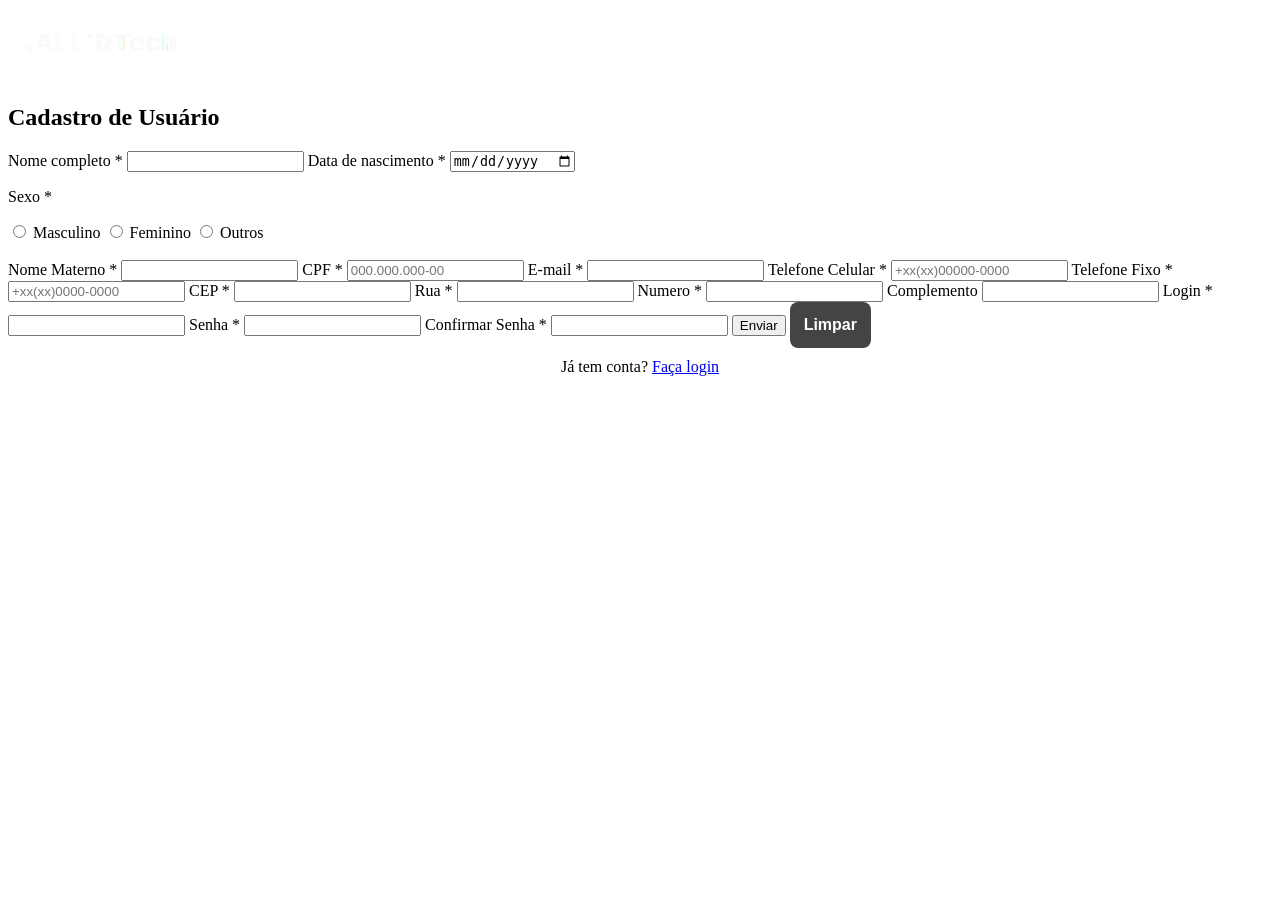
<file: cadastro.html>
<!DOCTYPE html>
<html lang="pt-BR">
<head>
    <meta charset="UTF-8">
    <title>Cadastro</title>
    <link rel="stylesheet" href="css/cadastro.css">
</head>
<body>

<header>
        <a href="index.php">
            <img src="img/logo-branca.png" alt="logo" width="200" style="cursor:pointer;">
        </a>    
</header>

<div class="container">
    <h2>Cadastro de Usuário</h2>

    <div id="msgBox" class="msg"></div>

    <form onsubmit="cadastrar(event)">
        <label>Nome completo *</label>
        <input id="nome" required minlength="15" maxlength="80" pattern="[A-Za-zÀ-ÿ ]+">
        <span class="erro" id="erro-nome"></span>

        <label>Data de nascimento *</label>
        <input type="date" id="nasc" required>

        <div class="sexo">
            <p>Sexo *</p>
            <input type="radio" name="sexo" id="masculino" value="M" required>
            <label for="masculino">Masculino</label>
            <input type="radio" name="sexo" id="feminino" value="F">
            <label for="feminino">Feminino</label>
            <input type="radio" name="sexo" id="outros" value="O">
            <label for="outros">Outros</label> <br><br>
        </div>

        <label>Nome Materno *</label>
        <input id="materno" required>

        <label>CPF *</label>
        <input id="cpf" required placeholder="000.000.000-00" maxlength="14">
        <span class="erro" id="erro-cpf"></span>

        <label>E-mail *</label>
        <input type="email" id="email" required>

        <label>Telefone Celular *</label>
        <input id="celular" required placeholder="+xx(xx)00000-0000">
        <span class="erro" id="erro-celular"></span>

        <label>Telefone Fixo *</label>
        <input id="fixo" required placeholder="+xx(xx)0000-0000">
        <span class="erro" id="erro-fixo"></span>

        <label>CEP *</label>
        <input id="cep" onblur="buscarCEP()" required maxlength="8">

        <label>Rua *</label>
        <input id="rua" required>

        <label>Numero *</label>
        <input id="numero" required>

        <label>Complemento</label>
        <input id="complemento">

        <label>Login *</label>
        <input id="login" required maxlength="6">
        <span class="erro" id="erro-login"></span>

        <label>Senha *</label>
        <input id="senha" type="password" required>
        <span class="erro" id="erro-senha"></span>

        <label>Confirmar Senha *</label>
        <input id="senha2" type="password" required>
        <span class="erro" id="erro-senha2"></span>

        <button type="submit">Enviar</button>
        <button type="reset" class="btn-secondary">Limpar</button>
    </form>

    <p style="text-align:center;margin-top:10px;">
        Já tem conta? <a href="login.html" id="log">Faça login</a>
    </p>
</div>

<script src="js/cadastro.js" defer></script>

</body>
</html>
</file>
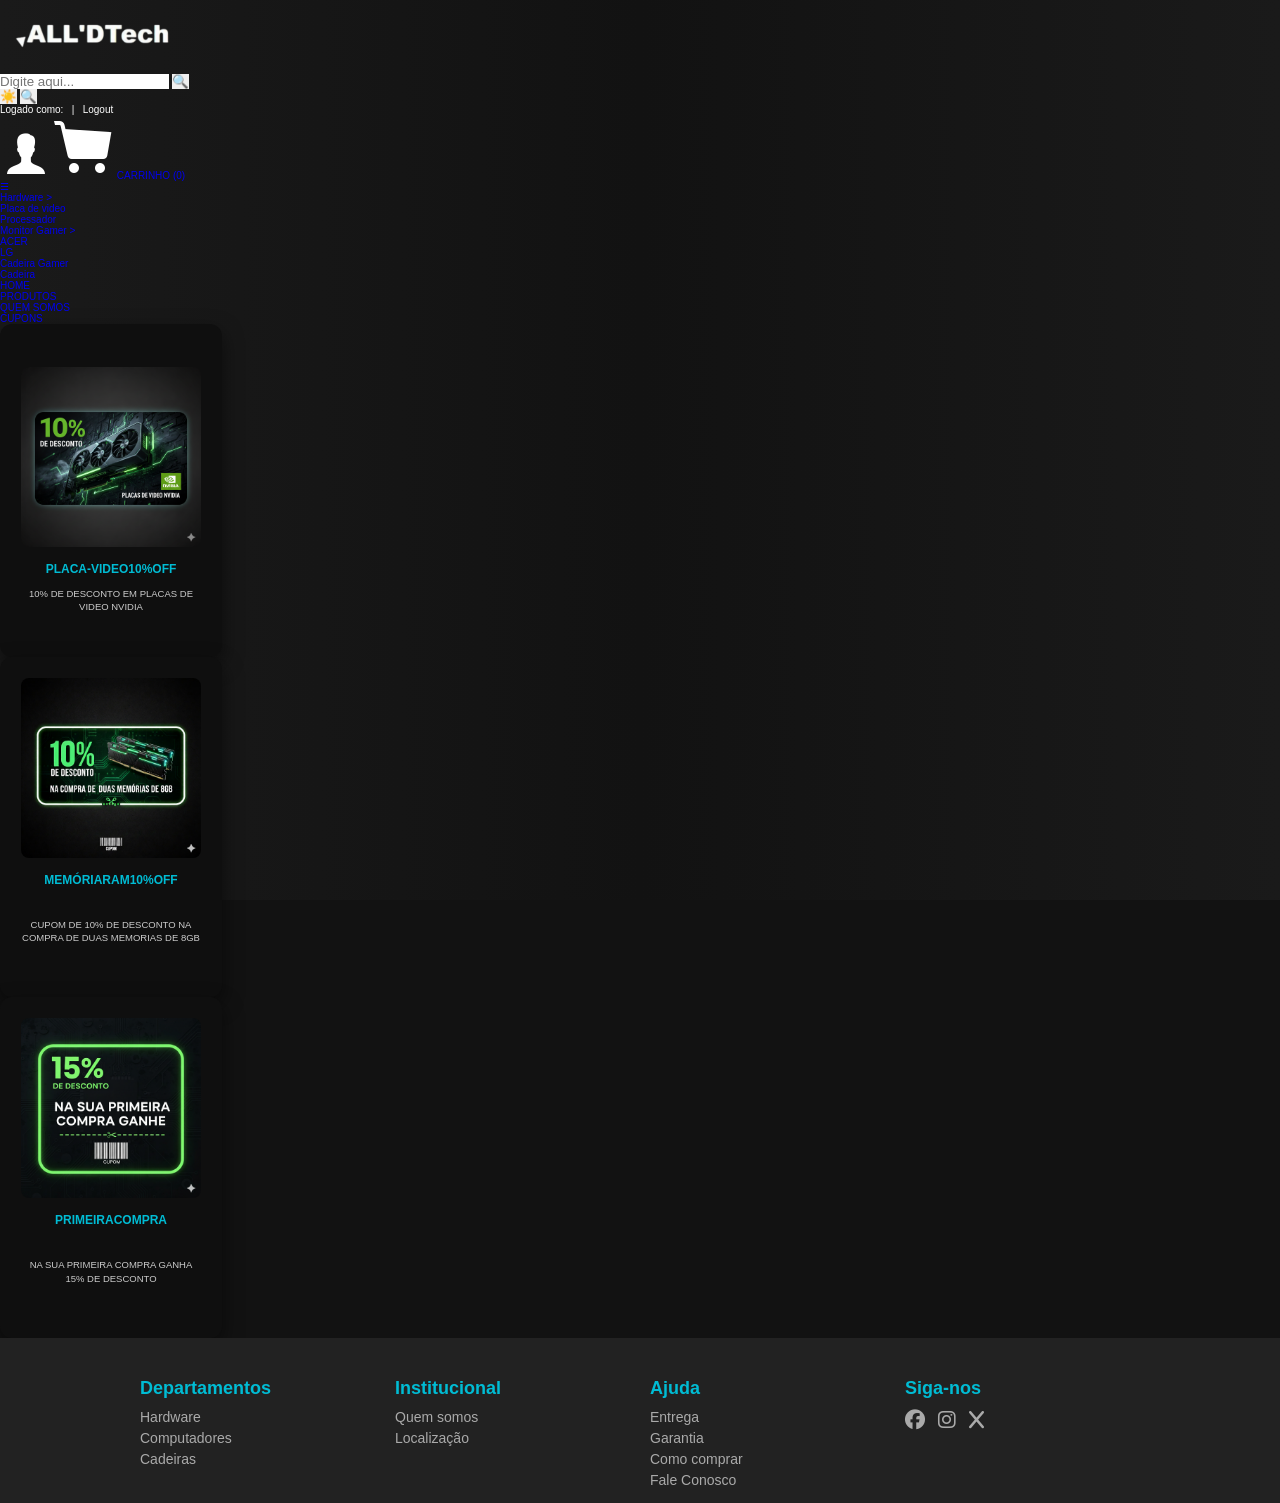
<file: cupons.html>
<!DOCTYPE html>
<html lang="PT-BR">
<head>
    <meta charset="UTF-8">
    <meta name="viewport" content="width=device-width, initial-scale=1.0">
    <link rel="stylesheet" href="https://cdnjs.cloudflare.com/ajax/libs/font-awesome/6.5.0/css/all.min.css">
    <link rel="stylesheet" href="css/cupons.css">
    <link rel="stylesheet" href="css/footer.css">
    <link rel="stylesheet" href="css/style.css">
    <title>Cupons</title>
</head>
<body onload="carregarUsuario()">
    <header class="header">
        <div class="barra">
       <a href="index.php"> <img src="img/logo-branca.png" alt="logo" width="200"></a>

        <div class="pesquisa">
            <input type="text" placeholder="Digite aqui...">
            <button>🔍</button>
        </div>

        <button id="toggleTheme" class="theme-btn">🌞</button>
        <button id="fontBtn" class="font-btn">🔍</button>

        <div class="user">
            <div class="header">
            Logado como: <span id="userTop"></span>
            &nbsp;&nbsp;|&nbsp;&nbsp;
            <a href="#" onclick="logout()" style="color:white;">Logout</a>
            
        </div>
            <a href="login.html " class="Login">
                <img src="img/login-branco.png" alt="" class="user-icon">
            </a>
            
            <a href="#" class="cart">
            <img src="img/icons8-carrinho-de-compras-64.png" alt="carrinho" class="cart-icone">CARRINHO (0)</a>
            
        </div>
        </div>

    <nav class="menu">
        
    <ul>
    <li class="submenu-btn">
            <a href="#">☰</a>

             <ul class="submenu">
        <li class="subitem">
            <a href="#">Hardware ></a>

           
            <ul class="submenu2">
                <li><a href="placa-video.html">Placa de video</a></li>
                <li><a href="processador.html">Processador</a></li>
            </ul>
        </li>

        <li class="subitem">
            <a href="#">Monitor Gamer ></a>
            <ul class="submenu2">
                <li><a href="#">ACER</a></li>
                <li><a href="#">LG</a></li>
            </ul>
        </li>

        <li class="subitem">
            <a href="#">Cadeira Gamer</a>
            <ul class="submenu2">
                <li><a href="#">Cadeira</a></li>
            </ul>
        </li>
    </ul>
</li>
        </li>
        <li><a href="index.php">HOME</a></li>
        <li><a href="produtos.html">PRODUTOS</a></li>
        <li><a href="quemsomos.html">QUEM SOMOS</a></li>
        <li><a href="cupons.html">CUPONS</a></li>
    </ul>
</nav>

    <div class="card" style="width: 18rem;">
 <br> <br> <img src="img/desconto-placavidio.png" class="card-img-top" alt="imagem 1" width="150px"> 
    <h5 class="card-title">PLACA-VIDEO10%OFF</h5> <br>
    <p class="card-text">10% DE DESCONTO EM PLACAS DE VIDEO NVIDIA</p> <br> <br>
    
  </div>
</div>
<div class="card" style="width: 18rem;">
  <img src="img/desconto-memoria.png" class="card-img-top" alt="imagem 2" width="150px">
  <div class="card-body">
    <h5 class="card-title">MEMÓRIARAM10%OFF</h5> <br>
    <p class="card-text">CUPOM DE 10% DE DESCONTO NA COMPRA DE DUAS MEMORIAS DE 8GB</p> <br> <br>
  
  </div>
</div>
<div class="card" style="width: 18rem;">
  <img src="img/primeira-compra.png" class="card-img-top" alt="imagem 3" width="150px">
  <div class="card-body">
    <h5 class="card-title">PRIMEIRACOMPRA</h5> <br> 
    <p class="card-text"> NA SUA PRIMEIRA COMPRA GANHA 15% DE DESCONTO</p> <br> <br>
    
  </div>
</div>
<footer>
        <div class="footer-container">

            <div class="footer-col">
                <h3>Departamentos</h3>
                <ul>
                    <li><a href="#">Hardware</a></li>
                    <li><a href="#">Computadores</a></li>
                    <li><a href="#">Cadeiras</a></li>   
                </ul>
            </div>

            <div class="footer-col">
                <h3>Institucional</h3>
                <ul>
                    <li><a href="quemsomos.html">Quem somos</a></li>
                    <li><a href="#">Localização</a></li>
                </ul>
            </div>

            <div class="footer-col">
                <h3>Ajuda</h3>
                <ul>
                    <li><a href="entregas.html">Entrega</a></li>
                    <li><a href="#">Garantia</a></li>
                    <li><a href="#">Como comprar</a></li>
                    <li><a href="#">Fale Conosco</a></li>
                </ul>
            </div>
            <div class="footer-col">
                <h3>Siga-nos</h3>
                <div class="social-icons">
                    <a href="#"><i class="fab fa-facebook"></i></a>
                    <a href="insta.html"><i class="fab fa-instagram"></i></a>
                    <a href="#"><i class="fab fa-x"></i></a>   
                </div>
            </div>

        </div>

</footer>
<script src="js/theme.js"></script>
<script src="js/cadastro.js" defer></script>
</body>
</html>
</file>
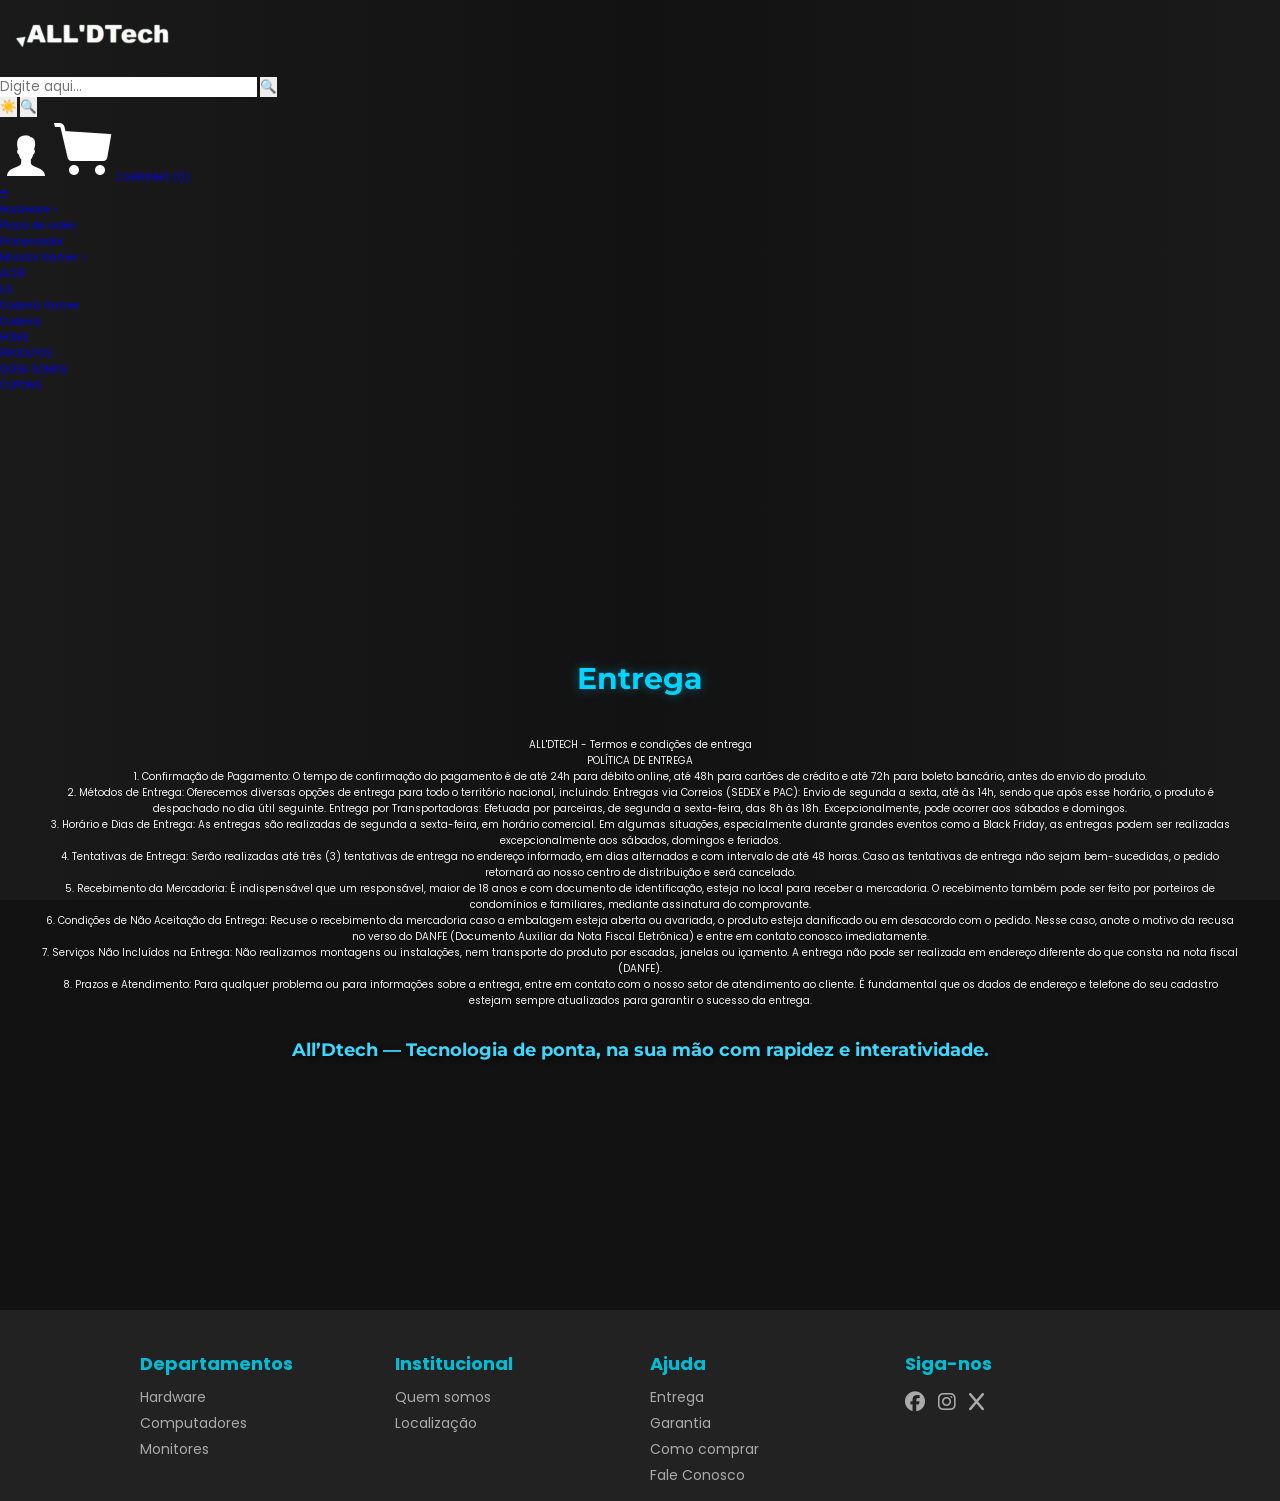
<file: entregas.html>
<!DOCTYPE html>
<html lang="pt-BR">

<head>
  <meta charset="UTF-8">
  <meta name="viewport" content="width=device-width, initial-scale=1.0">
  <title>All'Dtech - Entregas</title>
  <link rel="stylesheet" href="css/style.css">
  <link rel="stylesheet" href="css/entregas.css">
  <link rel="preconnect" href="https://fonts.googleapis.com">
    <link rel="preconnect" href="https://fonts.gstatic.com" crossorigin>
    <link
        href="https://fonts.googleapis.com/css2?family=Montserrat:ital,wght@0,100..900;1,100..900&family=Poppins:ital,wght@0,100;0,400;0,500;0,700;1,100;1,700&display=swap"
        rel="stylesheet">
        <link rel="stylesheet" href="css/footer.css">
        <link rel="stylesheet" href="https://cdnjs.cloudflare.com/ajax/libs/font-awesome/6.5.0/css/all.min.css">
</head>

<body>
  <header class="header">
        <div class="barra">
       <a href="index.php"> <img src="img/logo-branca.png" alt="logo" width="200"></a>

        <div class="pesquisa">
            <input type="text" placeholder="Digite aqui...">
            <button>🔍</button>
        </div>

        <button id="toggleTheme" class="theme-btn">🌞</button>
        <button id="fontBtn" class="font-btn">🔍</button>

        <div class="user">
            <a href="login.html" class="Login">
                <img src="img/login-branco.png" alt="" class="user-icon">
            </a>
            
            <a href="#" class="cart">
            <img src="img/icons8-carrinho-de-compras-64.png" alt="carrinho" class="cart-icone">CARRINHO (0)</a>
            
        </div>
        </div>
    <nav class="menu">
        
    <ul>
    <li class="submenu-btn">
            <a href="#">☰</a>

             <ul class="submenu">
        <li class="subitem">
            <a href="#">Hardware ></a>

           
            <ul class="submenu2">
                <li><a href="placa-video.html">Placa de video</a></li>
                <li><a href="processador.html">Processador</a></li>
            </ul>
        </li>

        <li class="subitem">
            <a href="#">Monitor Gamer ></a>
            <ul class="submenu2">
                <li><a href="#">ACER</a></li>
                <li><a href="#">LG</a></li>
            </ul>
        </li>

        <li class="subitem">
            <a href="#">Cadeira Gamer</a>
            <ul class="submenu2">
                <li><a href="#">Cadeira</a></li>
            </ul>
        </li>
    </ul>
</li>
        </li>
        <li><a href="index.php">HOME</a></li>
        <li><a href="produtos.html">PRODUTOS</a></li>
        <li><a href="quemsomos.html">QUEM SOMOS</a></li>
        <li><a href="cupons.html">CUPONS</a></li>
    </ul>
</nav>
  
    <nav class="navbar">
      <ul>
        <li><a href="entregas.html"></a></li>
      </ul>
    </nav>
  </header>
  <main>
    <section id="entregas" class="entregas">
      <h1>Entrega</h1>
      <p>
ALL'DTECH - Termos e condições de entrega <br>

POLÍTICA DE ENTREGA <br>
1. Confirmação de Pagamento: 
O tempo de confirmação do pagamento é de até 24h para débito online, até 48h para cartões de crédito e até 72h para boleto bancário, antes do envio do produto. <br>
2. Métodos de Entrega: 
Oferecemos diversas opções de entrega para todo o território nacional, incluindo:
Entregas via Correios (SEDEX e PAC): Envio de segunda a sexta, até às 14h, sendo que após esse horário, o produto é despachado no dia útil seguinte.
Entrega por Transportadoras: Efetuada por parceiras, de segunda a sexta-feira, das 8h às 18h. Excepcionalmente, pode ocorrer aos sábados e domingos. <br>
3. Horário e Dias de Entrega:
As entregas são realizadas de segunda a sexta-feira, em horário comercial. 
Em algumas situações, especialmente durante grandes eventos como a Black Friday, as entregas podem ser realizadas excepcionalmente aos sábados, domingos e feriados. <br> 
4. Tentativas de Entrega:
Serão realizadas até três (3) tentativas de entrega no endereço informado, em dias alternados e com intervalo de até 48 horas. 
Caso as tentativas de entrega não sejam bem-sucedidas, o pedido retornará ao nosso centro de distribuição e será cancelado. <br>
5. Recebimento da Mercadoria: 
É indispensável que um responsável, maior de 18 anos e com documento de identificação, esteja no local para receber a mercadoria.
O recebimento também pode ser feito por porteiros de condomínios e familiares, mediante assinatura do comprovante. <br>
6. Condições de Não Aceitação da Entrega: 
Recuse o recebimento da mercadoria caso a embalagem esteja aberta ou avariada, o produto esteja danificado ou em desacordo com o pedido.
Nesse caso, anote o motivo da recusa no verso do DANFE (Documento Auxiliar da Nota Fiscal Eletrônica) e entre em contato conosco imediatamente. <br>
7. Serviços Não Incluídos na Entrega: 
Não realizamos montagens ou instalações, nem transporte do produto por escadas, janelas ou içamento.
A entrega não pode ser realizada em endereço diferente do que consta na nota fiscal (DANFE). <br>
8. Prazos e Atendimento: 
Para qualquer problema ou para informações sobre a entrega, entre em contato com o nosso setor de atendimento ao cliente.
É fundamental que os dados de endereço e telefone do seu cadastro estejam sempre atualizados para garantir o sucesso da entrega.
      </p>

      <h2 class="slogan">All’Dtech — Tecnologia de ponta, na sua mão com rapidez e interatividade.</h2>
    </section>

    <footer>
        <div class="footer-container">

            <div class="footer-col">
                <h3>Departamentos</h3>
                <ul>
                    <li><a href="#">Hardware</a></li>
                    <li><a href="#">Computadores</a></li>
                    <li><a href="#">Monitores</a></li>   
                </ul>
            </div>

            <div class="footer-col">
                <h3>Institucional</h3>
                <ul>
                    <li><a href="quemsomos.html">Quem somos</a></li>
                    <li><a href="#">Localização</a></li>
                </ul>
            </div>

            <div class="footer-col">
                <h3>Ajuda</h3>
                <ul>
                    <li><a href="entregas.html">Entrega</a></li>
                    <li><a href="#">Garantia</a></li>
                    <li><a href="#">Como comprar</a></li>
                    <li><a href="#">Fale Conosco</a></li>
                </ul>
            </div>
            <div class="footer-col">
                <h3>Siga-nos</h3>
                <div class="social-icons">
                    <a href="#"><i class="fab fa-facebook"></i></a>
                    <a href="#"><i class="fab fa-instagram"></i></a>
                    <a href="#"><i class="fab fa-x"></i></a>   
                </div>
            </div>

        </div>

</footer>
     
  </main>
  <script src="js/theme.js"></script>
  <script src="js/cadastro.js" defer></script>
</body>

</html>
</file>
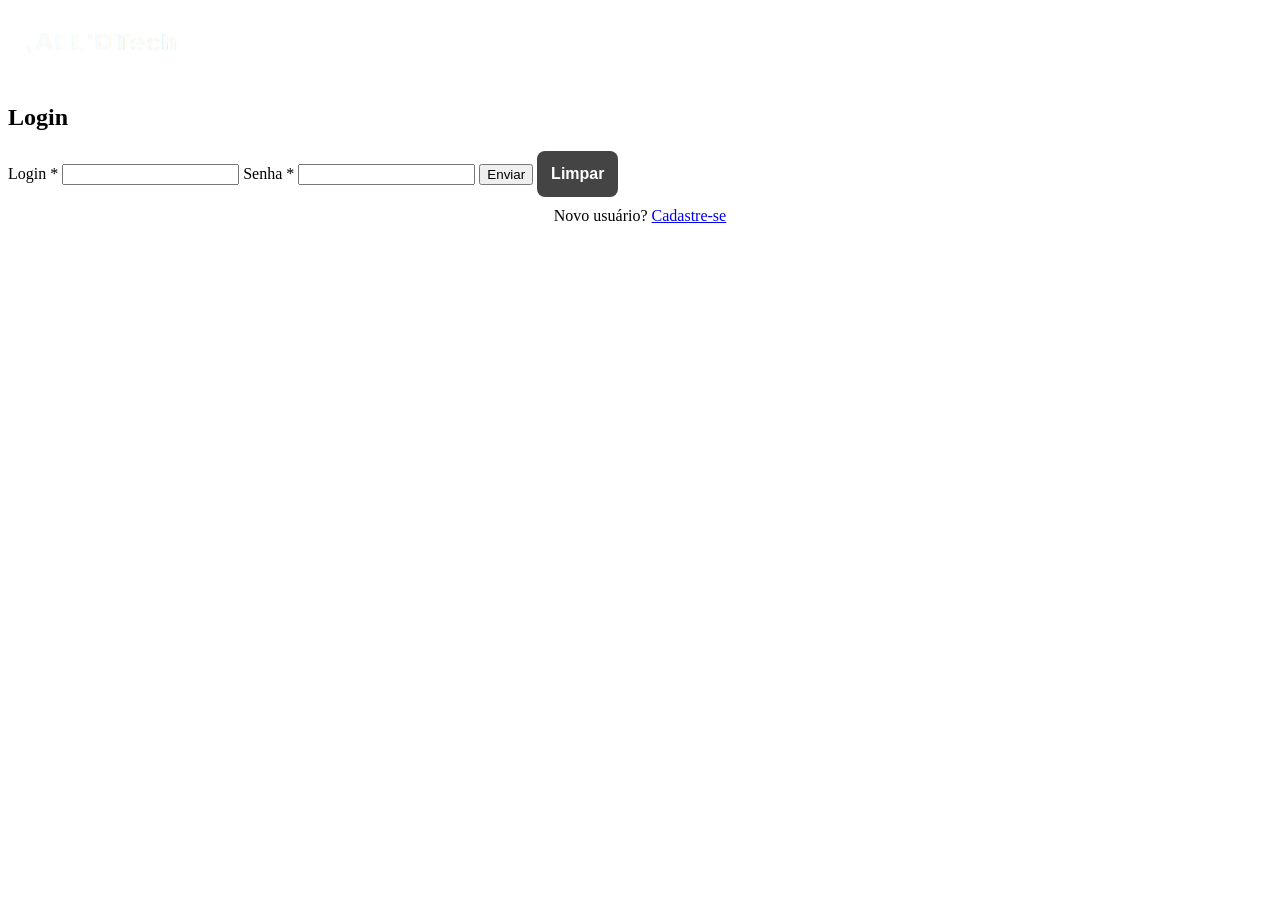
<file: login.html>
<!DOCTYPE html>
<html lang="pt-BR">
<head>
    <meta charset="UTF-8">
    <title>Login</title>
    <link rel="stylesheet" href="css/cadastro.css">
</head>
<body>

<header>
    <a href="index.php">
        <img src="img/logo-branca.png" alt="logo" width="200" style="cursor:pointer;">
    </a>    
</header>

<div class="container">
    <h2>Login</h2>

    <div id="msgBox" class="msg"></div>

    <form onsubmit="entrar(event)">
        <label>Login *</label>
        <input id="login" required>

        <label>Senha *</label>
        <input id="senha" type="password" required>

        <button type="submit">Enviar</button>
        <button type="reset" class="btn-secondary">Limpar</button>
    </form>

    <p style="text-align:center;margin-top:10px;">
        Novo usuário? <a href="cadastro.html" target="_blank" id="cad">Cadastre-se</a>
    </p>
</div>

<script src="js/cadastro.js" defer></script>

</body>
</html>
</file>
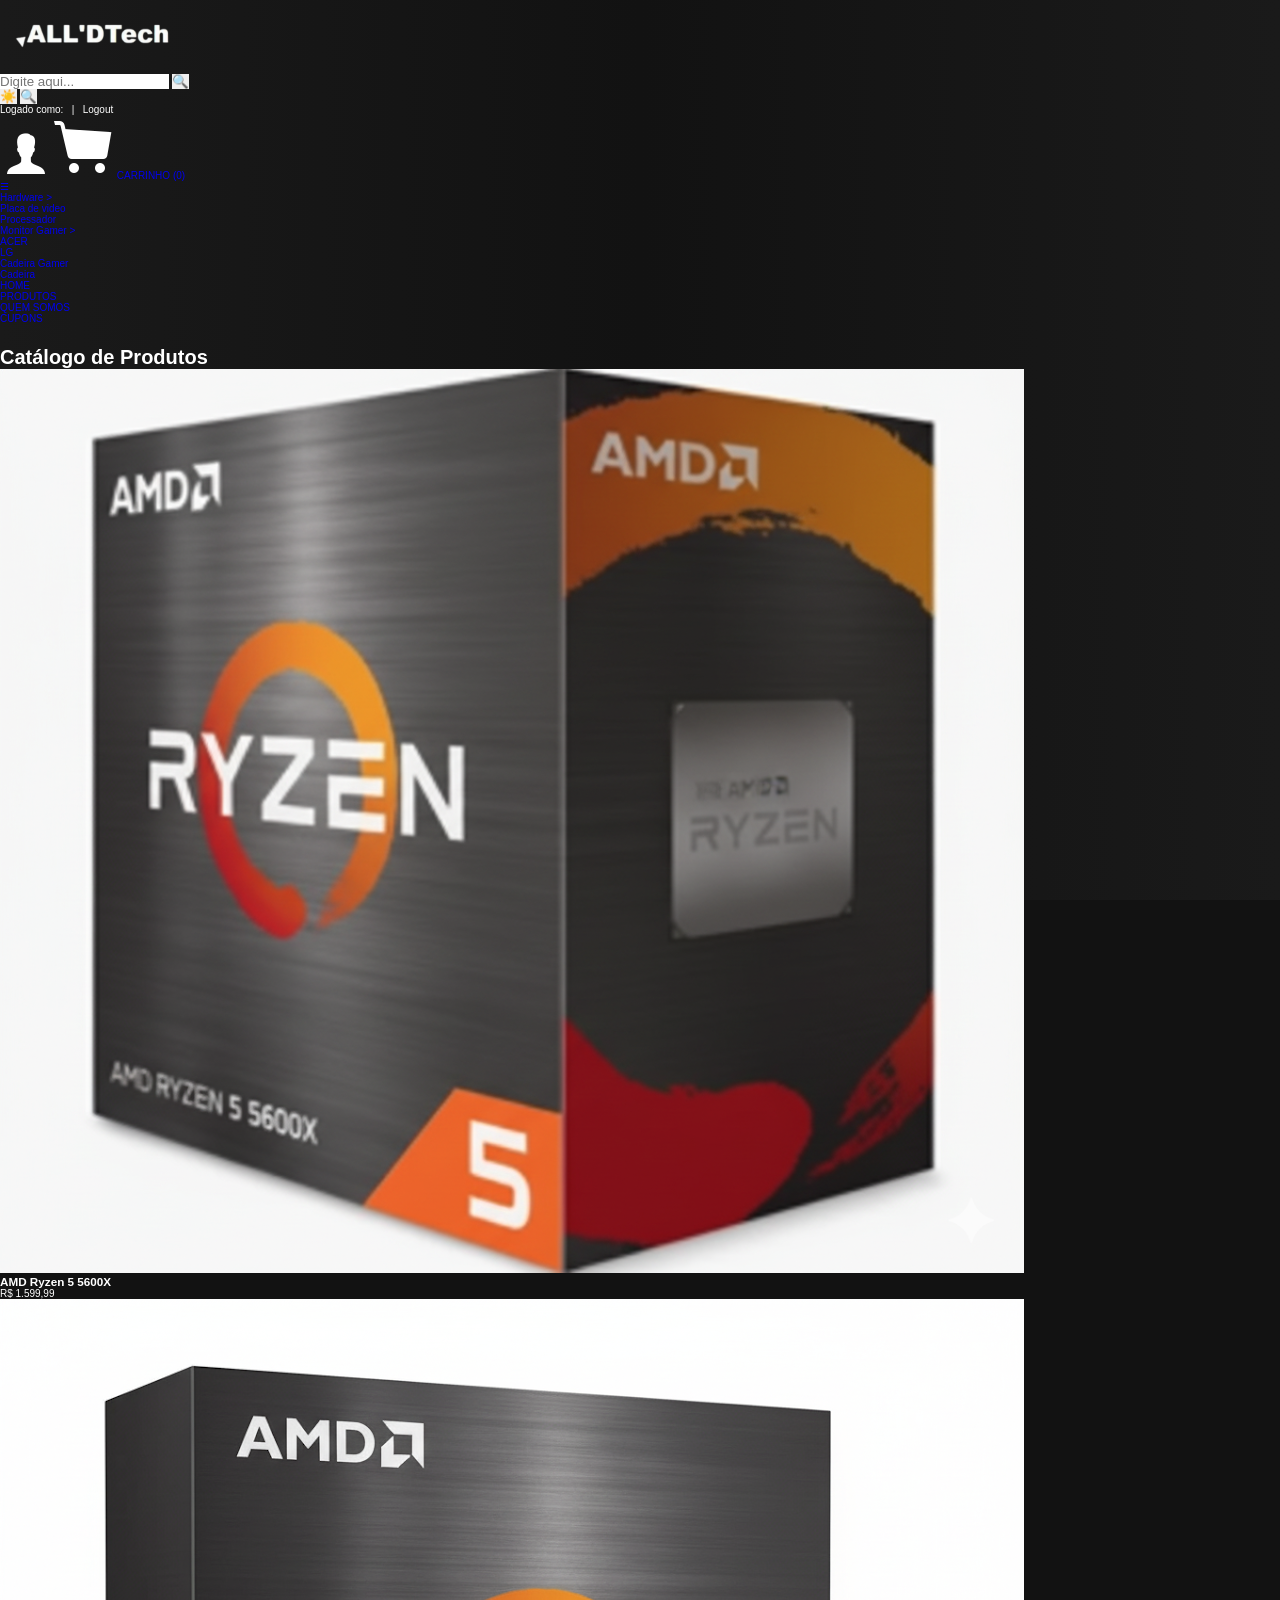
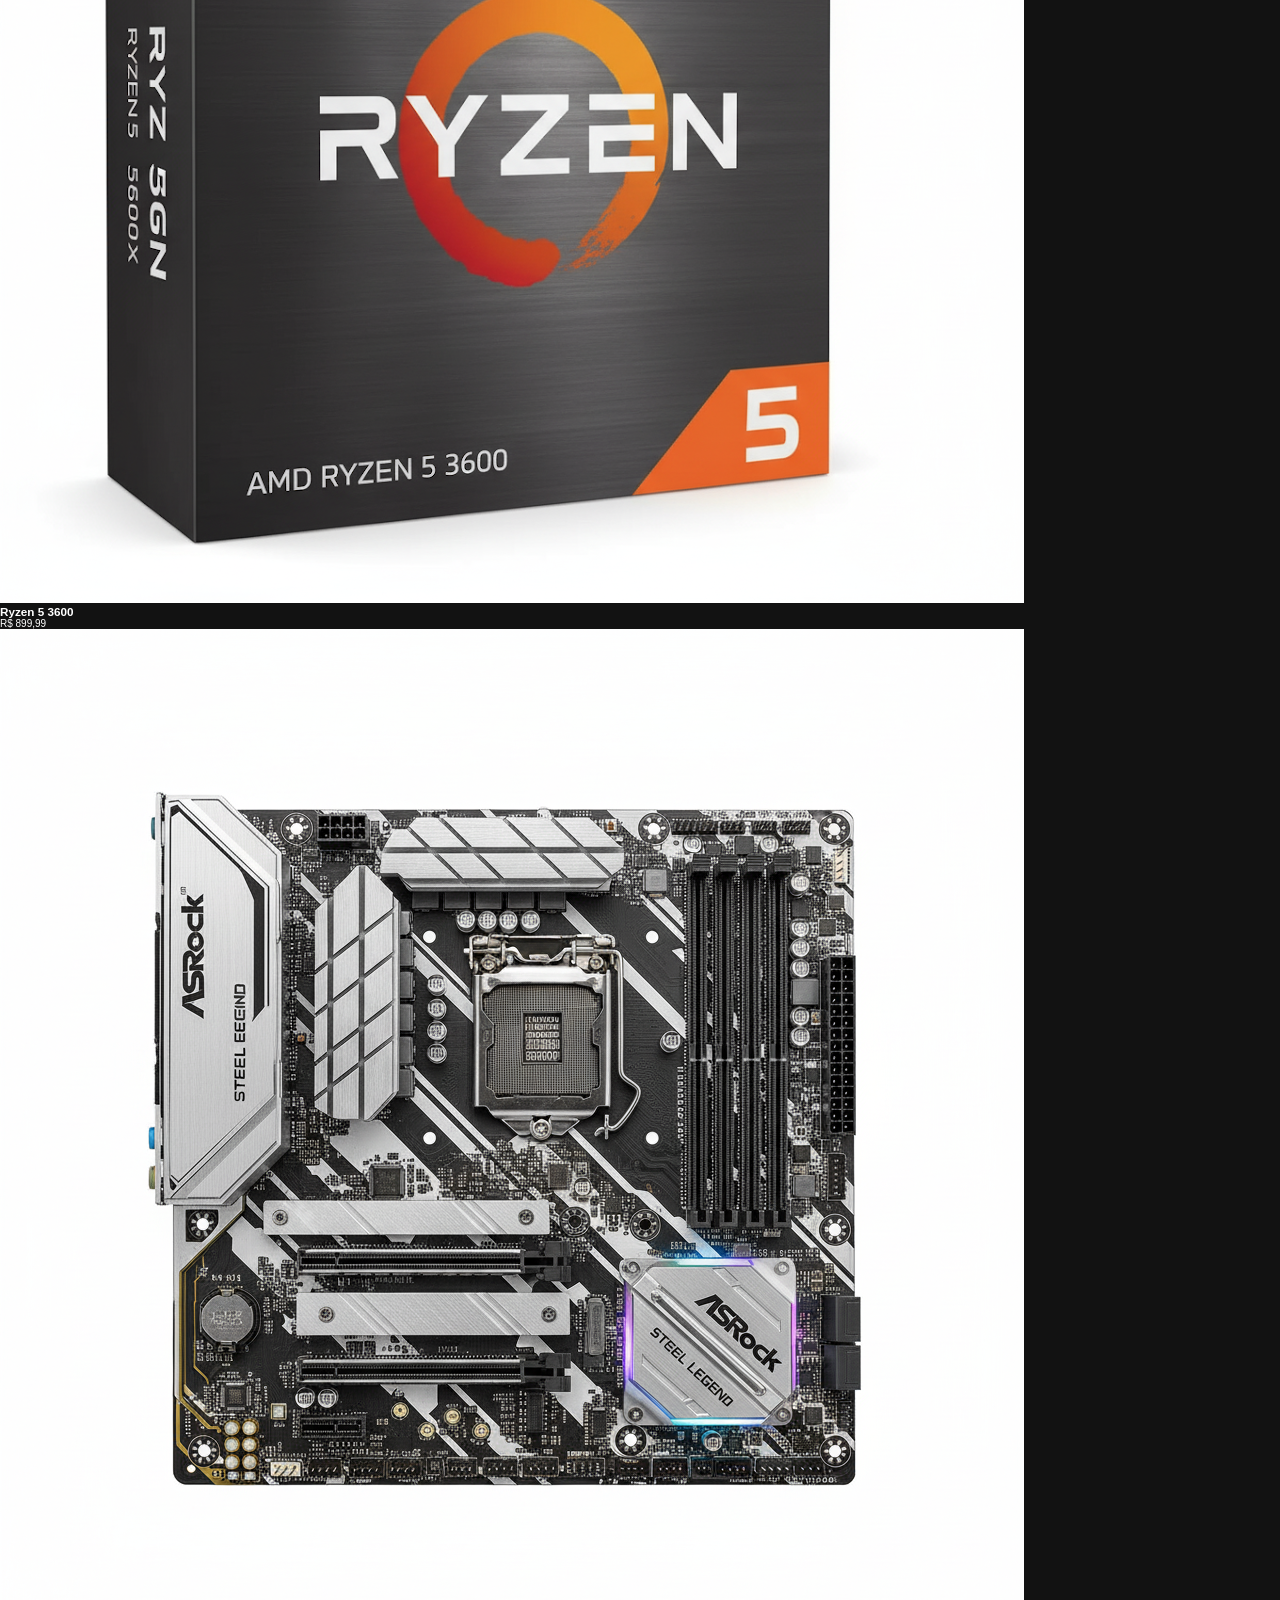
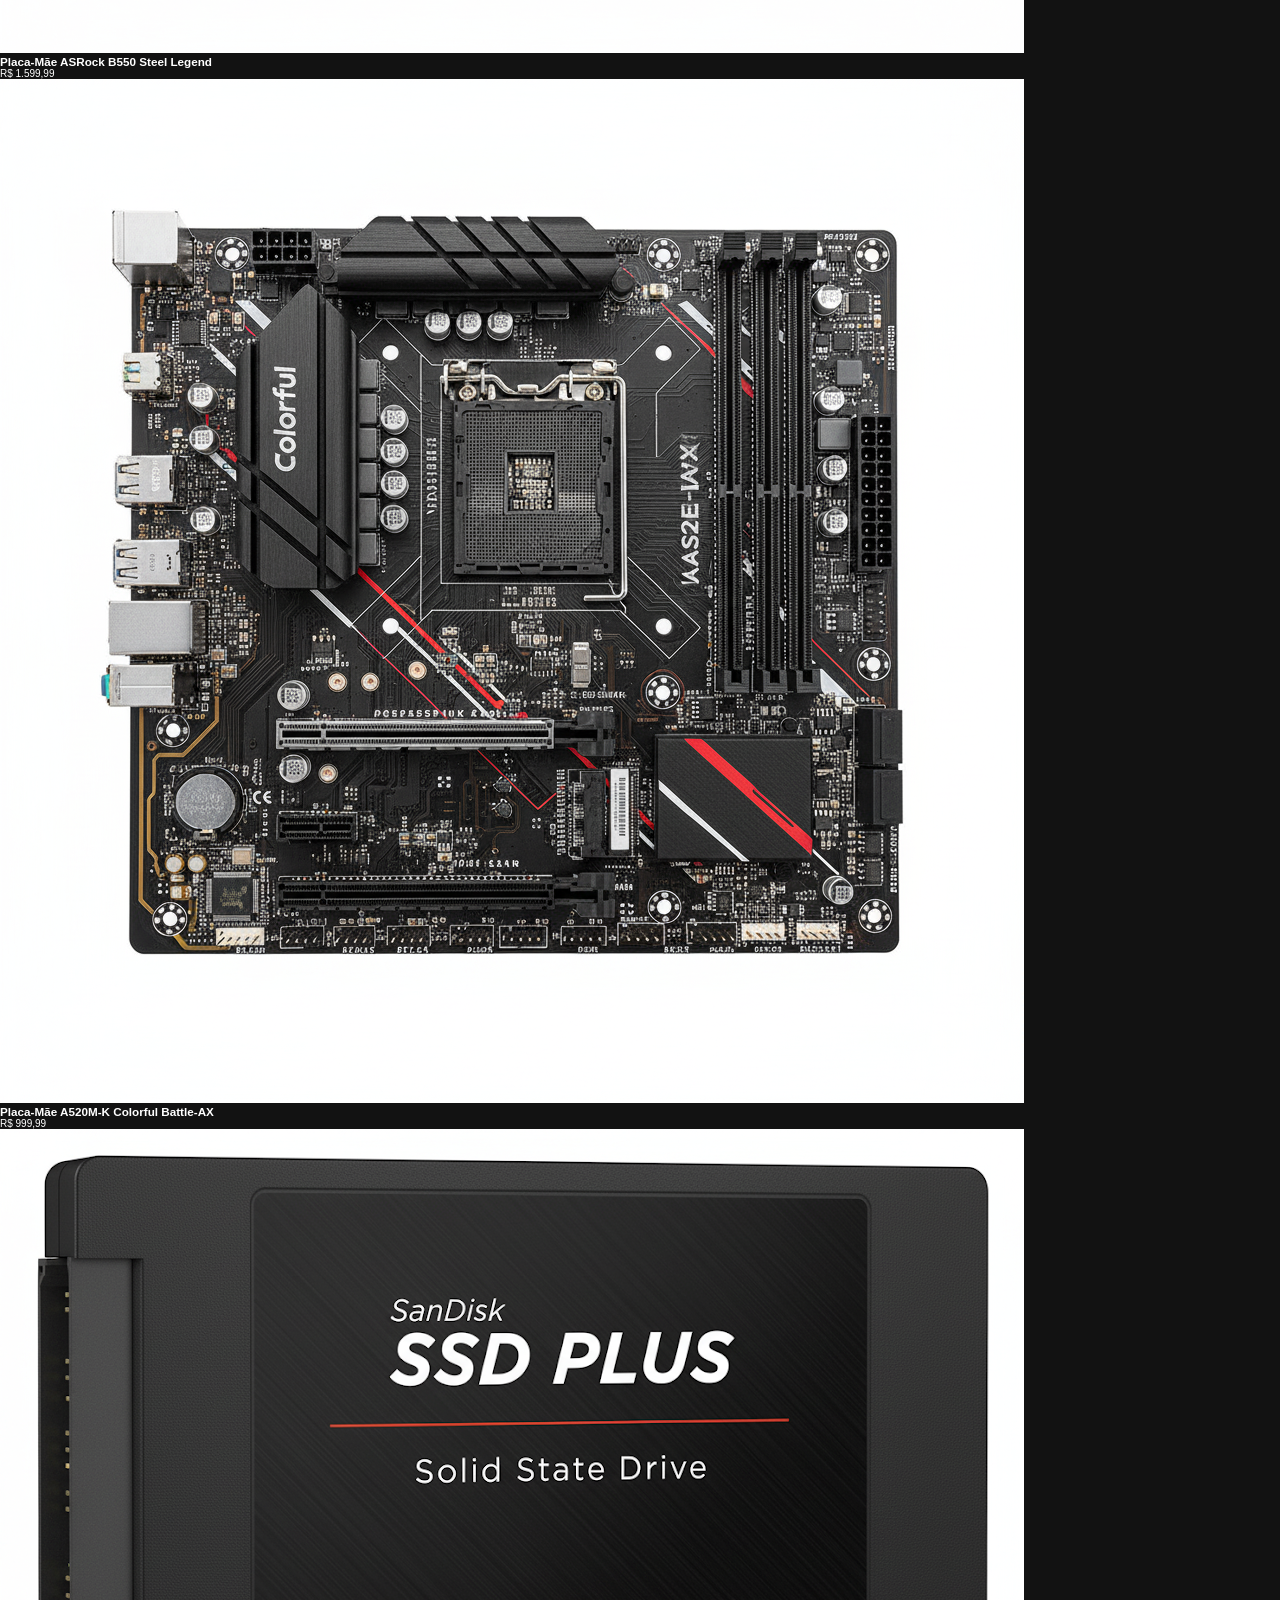
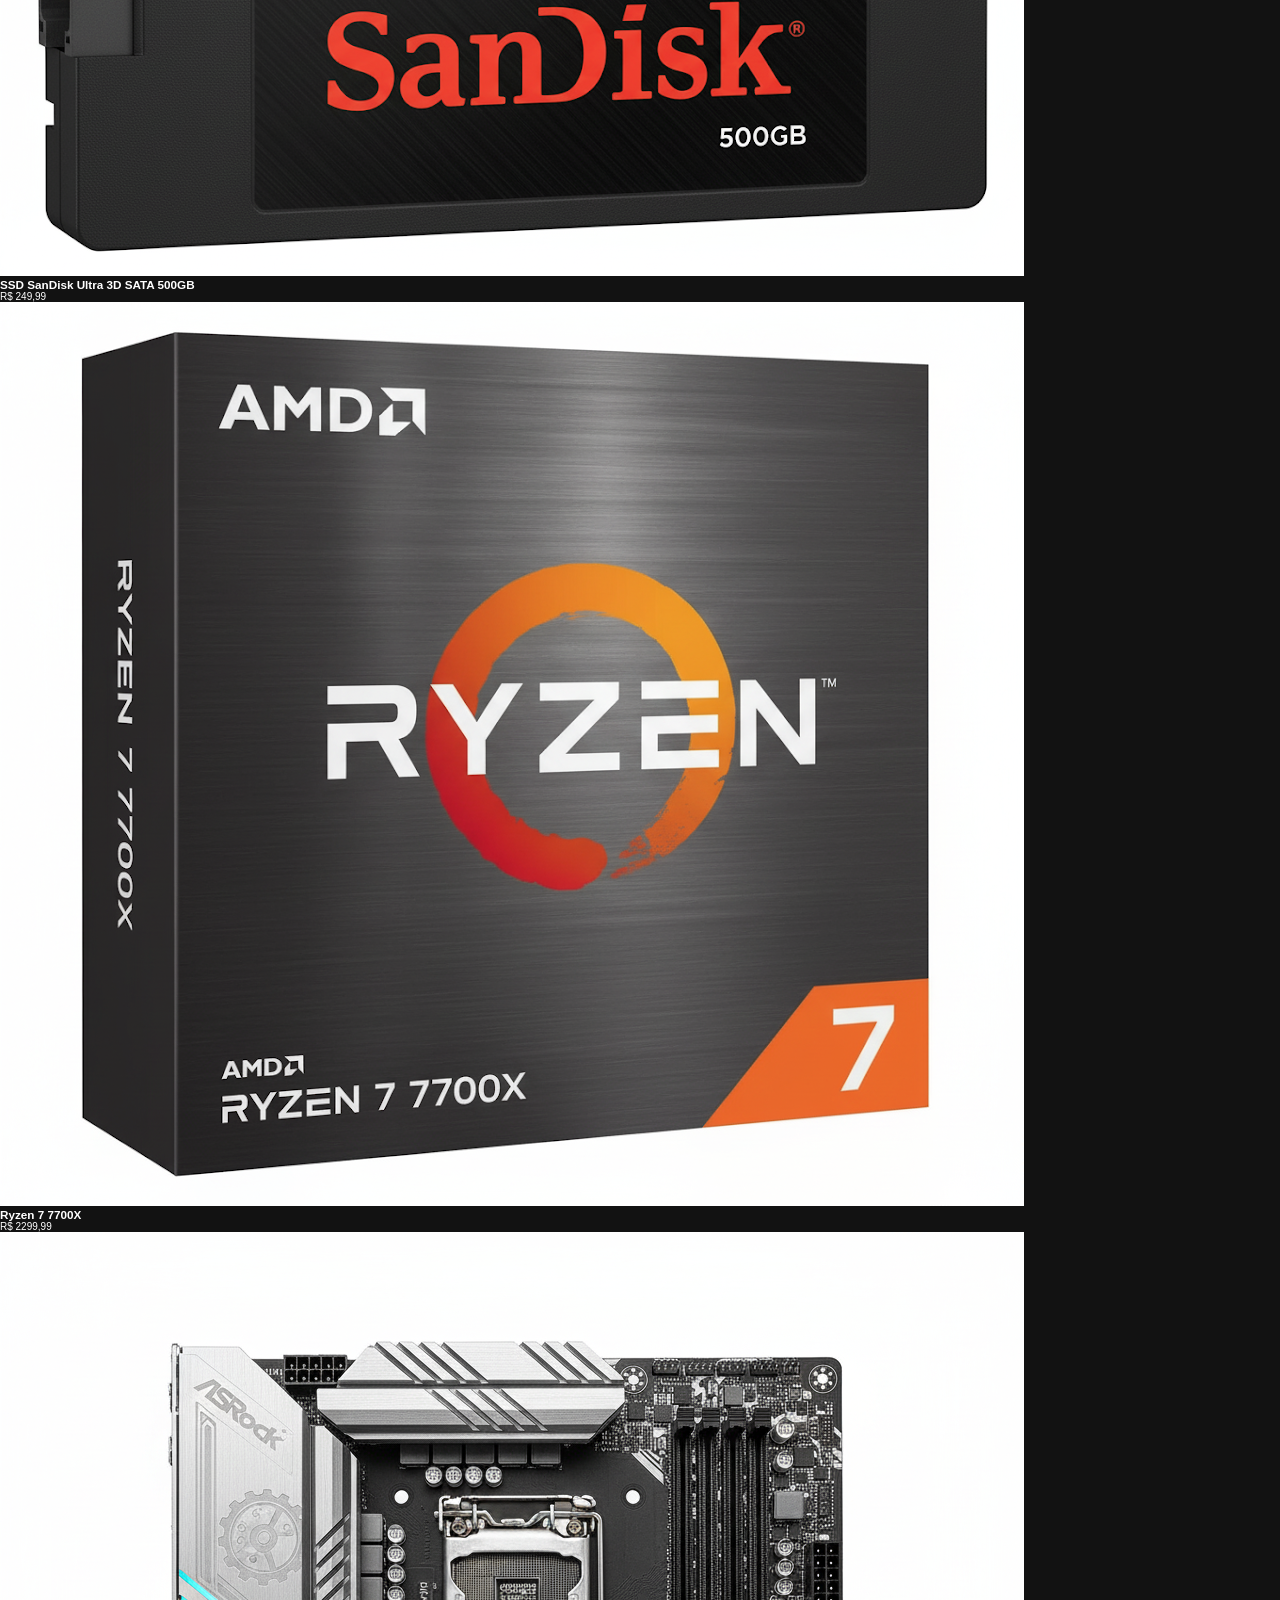
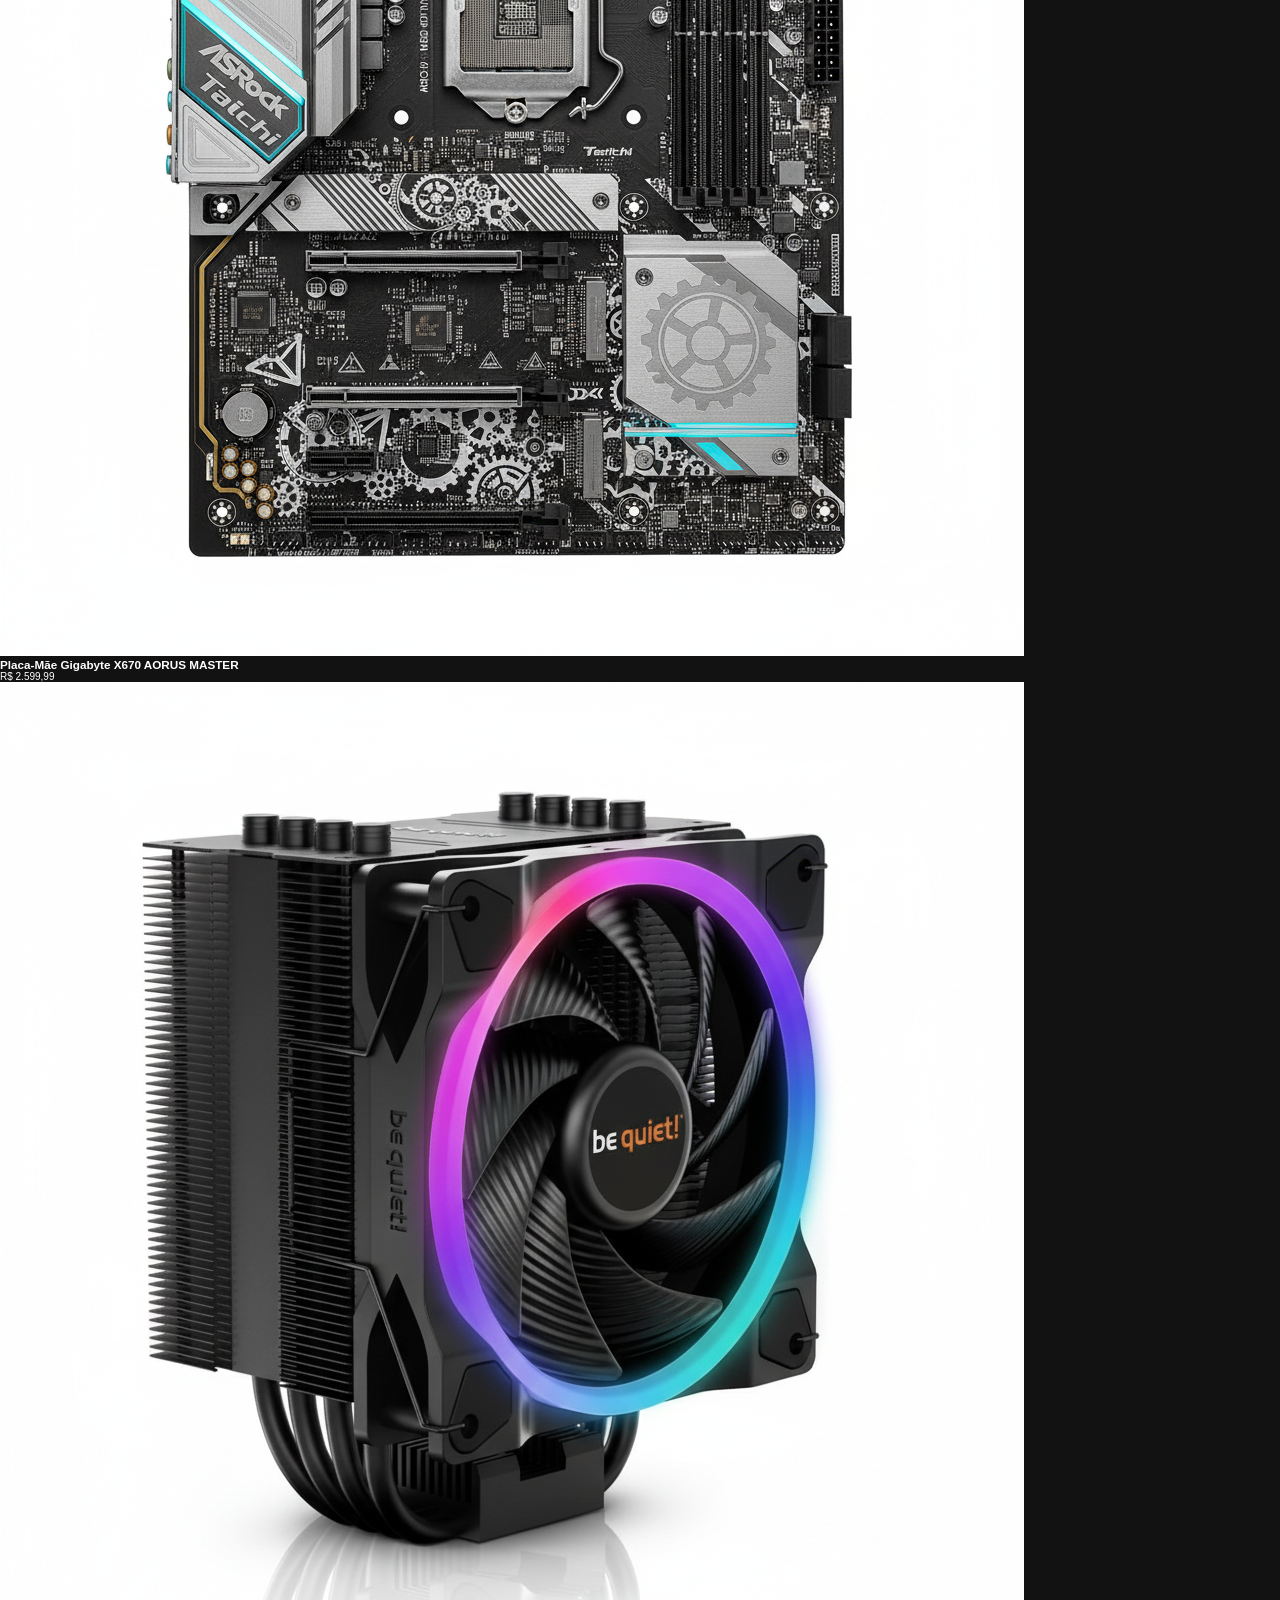
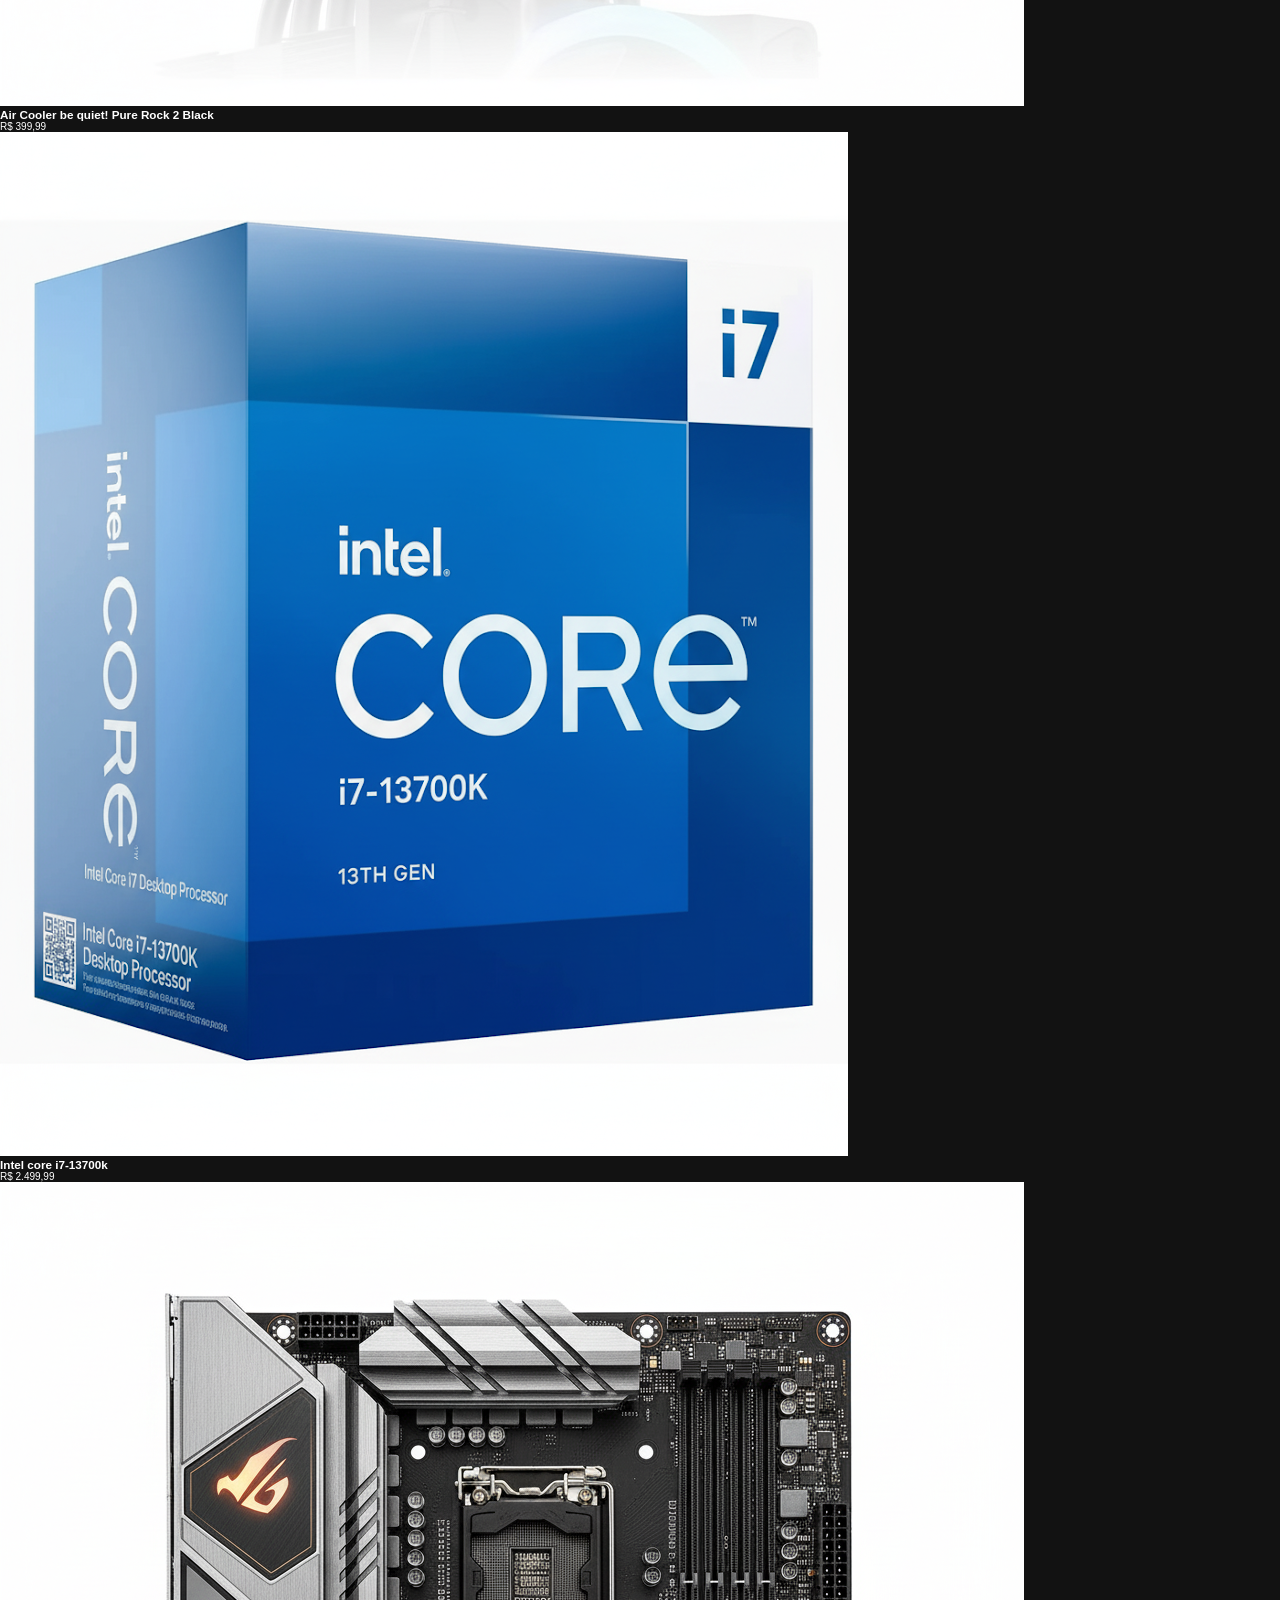
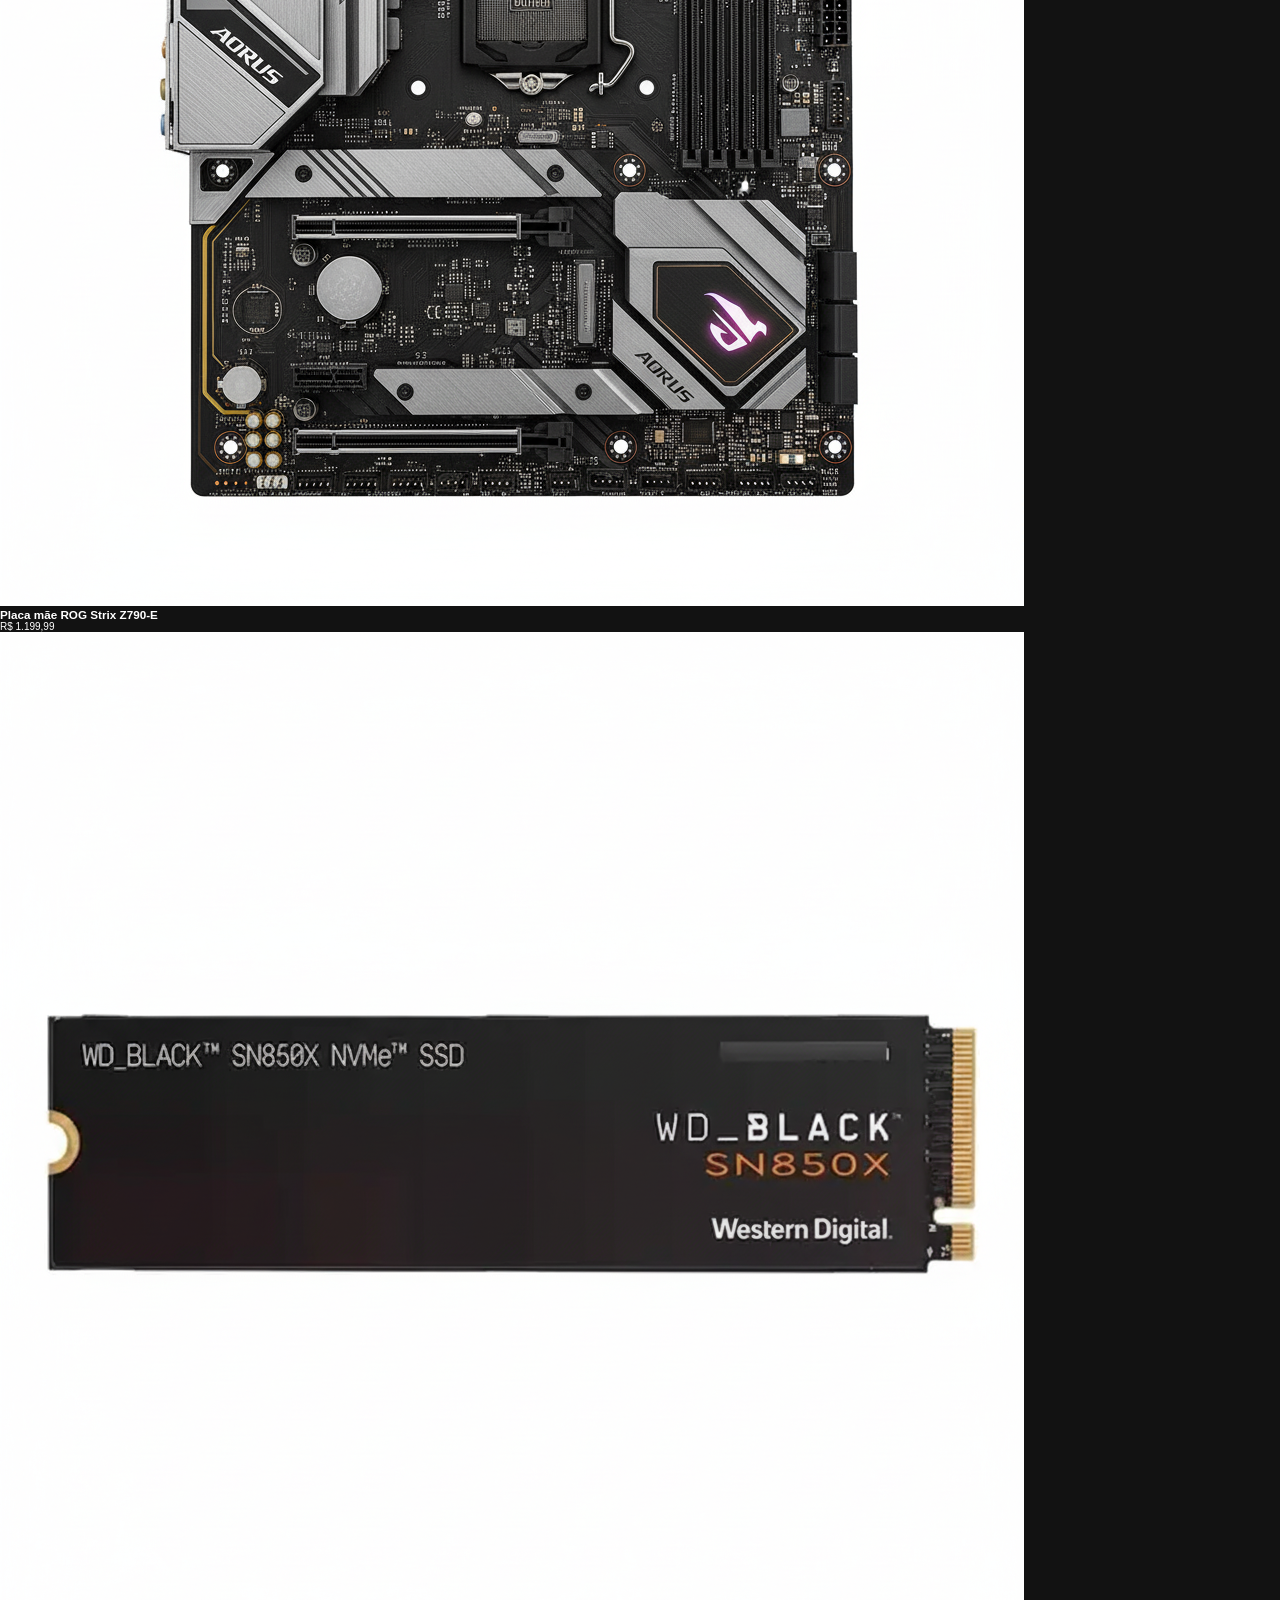
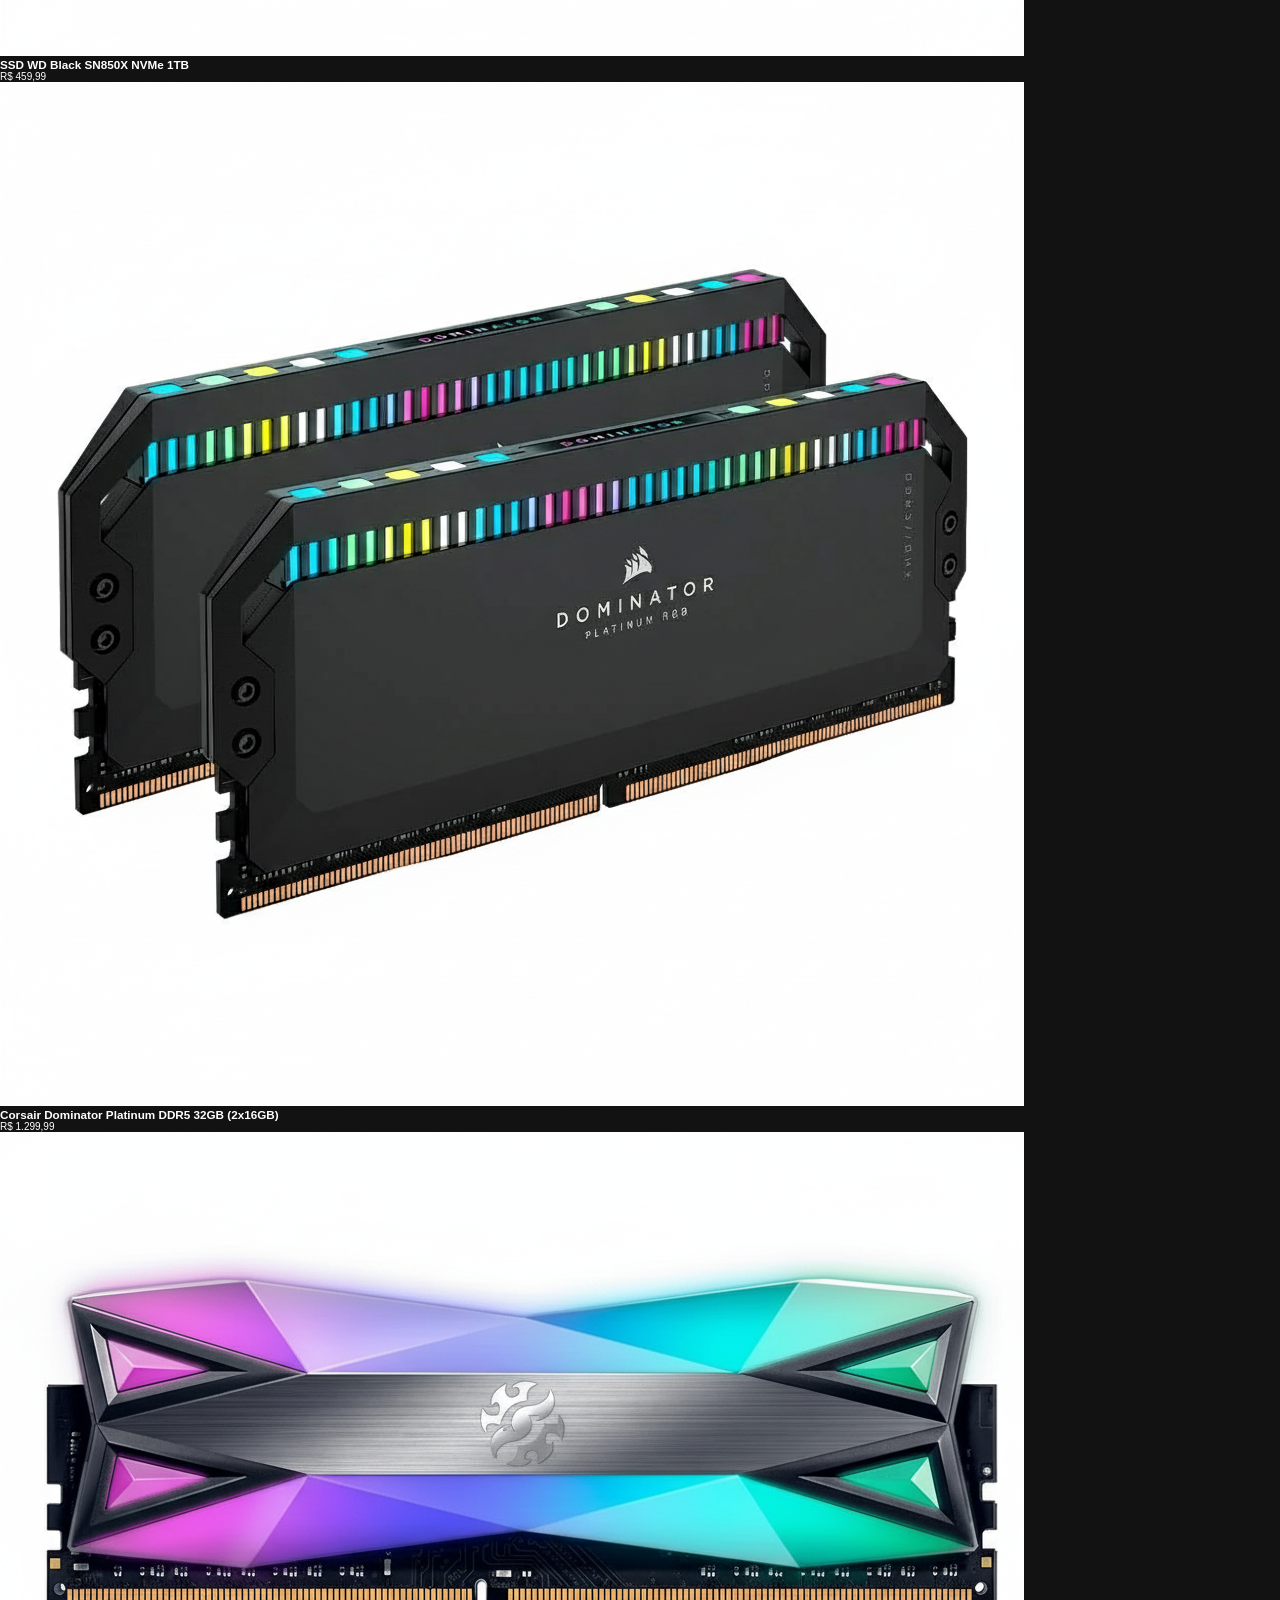
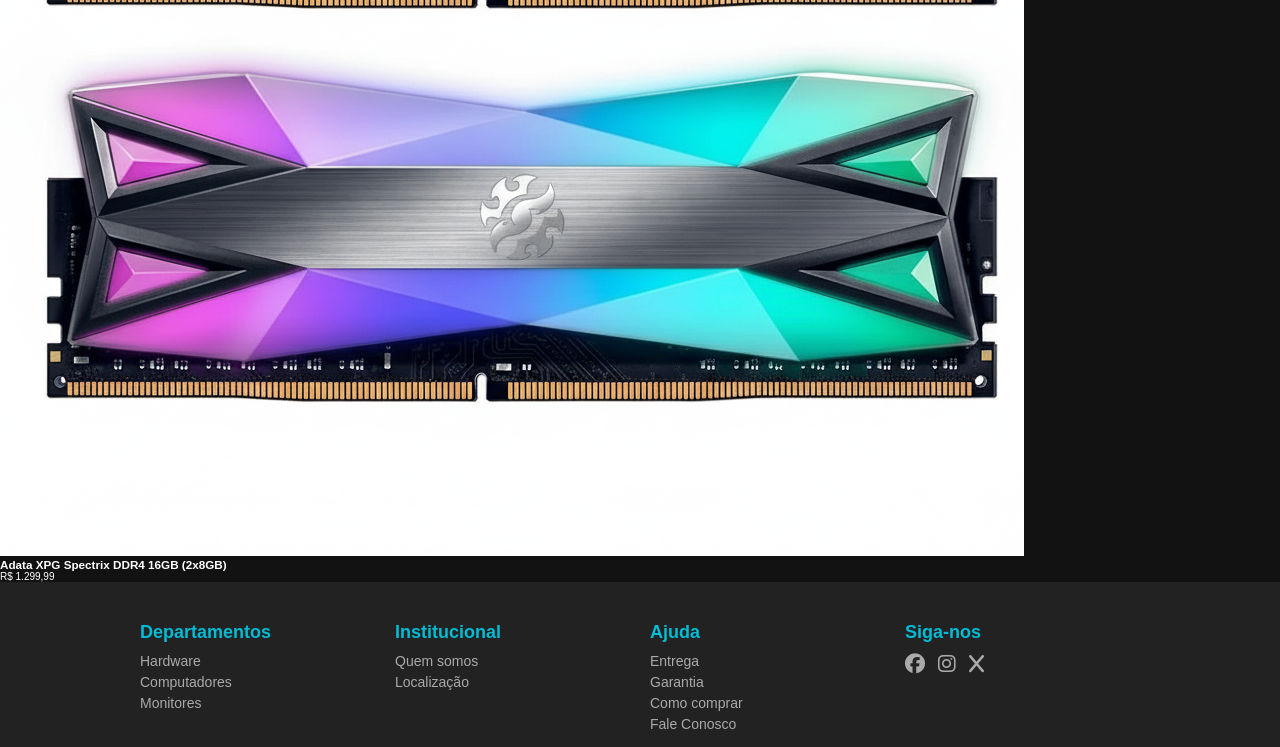
<file: produtos.html>
<!DOCTYPE html>

<html lang="pt-BR">

<head>
  <link rel="stylesheet" href="https://cdnjs.cloudflare.com/ajax/libs/font-awesome/6.5.0/css/all.min.css">
  <link rel="stylesheet" href="css/produtos.css">
  <link rel="stylesheet" href="css/style.css">
  <link rel="stylesheet" href="css/footer.css">
  <title>Catálogo de Produtos</title>

</head>

<body onload="carregarUsuario()">
  <header class="header">
        <div class="barra">
       <a href="index.php"> <img src="img/logo-branca.png" alt="logo" width="200"></a>

        <div class="pesquisa">
            <input type="text" placeholder="Digite aqui...">
            <button>🔍</button>
        </div>

        <button id="toggleTheme" class="theme-btn">🌞</button>
        <button id="fontBtn" class="font-btn">🔍</button>

        <div class="user">
          <div class="header">
            Logado como: <span id="userTop"></span>
            &nbsp;&nbsp;|&nbsp;&nbsp;
            <a href="#" onclick="logout()" style="color:white;">Logout</a>
            
        </div>
            <a href="login.html " class="Login">
                <img src="img/login-branco.png" alt="" class="user-icon">
            </a>
            
            <a href="#" class="cart">
            <img src="img/icons8-carrinho-de-compras-64.png" alt="carrinho" class="cart-icone">CARRINHO (0)</a>
            
        </div>
        </div>

    <nav class="menu">
        
    <ul>
    <li class="submenu-btn">
            <a href="#">☰</a>

             <ul class="submenu">
        <li class="subitem">
            <a href="#">Hardware ></a>

           
            <ul class="submenu2">
                <li><a href="placa-video.html">Placa de video</a></li>
                <li><a href="processador.html">Processador</a></li>
            </ul>
        </li>

        <li class="subitem">
            <a href="#">Monitor Gamer ></a>
            <ul class="submenu2">
                <li><a href="#">ACER</a></li>
                <li><a href="#">LG</a></li>
            </ul>
        </li>

        <li class="subitem">
            <a href="#">Cadeira Gamer</a>
            <ul class="submenu2">
                <li><a href="#">Cadeira</a></li>
            </ul>
        </li>
    </ul>
</li>
        </li>
        <li><a href="index.php">HOME</a></li>
        <li><a href="produtos.html">PRODUTOS</a></li>
        <li><a href="quemsomos.html">QUEM SOMOS</a></li>
        <li><a href="cupons.html">CUPONS</a></li>
    </ul>
</nav>

  <br><br><h1>Catálogo de Produtos</h1>
  <div class="catalogo">
    <div class="produto">
      <img src="img/AMD Ryzen 5 5600X.png" alt="Produto 1">
      <h3>AMD Ryzen 5 5600X</h3>
      <p>R$ 1.599,99</p>
    </div>

    <div class="produto">
      <img src="img/AMD Ryzen 5 3600.png" alt="Produto 2">
      <h3>Ryzen 5 3600</h3>
      <p>R$ 899,99</p>
    </div>

    <div class="produto">
      <img src="img/ASRock B550 Steel Legend.png" alt="Produto 3">
      <h3>Placa-Mãe ASRock B550 Steel Legend</h3>
      <p>R$ 1.599,99</p>
    </div>

    <div class="produto">
      <img src="img/Colorful BATTLE-AX A520M-K.png" alt="Produto 4">
      <h3>Placa-Mãe A520M-K Colorful Battle-AX</h3>
      <p>R$ 999,99</p>
    </div>

    <div class="produto">
      <img src="img/SanDisk Ultra 3D SATA SSD – 500GB.png" alt="Produto 5">
      <h3>SSD SanDisk Ultra 3D SATA 500GB</h3>
      <p>R$ 249,99</p>
    </div>

    <div class="produto">
      <img src="img/AMD Ryzen 7 7700X.png" alt="Produto 6">
      <h3>Ryzen 7 7700X</h3>
      <p>R$ 2299,99</p>
    </div>

    <div class="produto">
      <img src="img/ASRock X670E Taichi.png" alt="Produto 7">
      <h3>Placa-Mãe Gigabyte X670 AORUS MASTER</h3>
      <p>R$ 2.599,99</p>
    </div>

    <div class="produto">
      <img src="img/be quiet! Pure Rock 2 Black.png" alt="Produto 8">
      <h3>Air Cooler be quiet! Pure Rock 2 Black</h3>
      <p>R$ 399,99</p>
    </div>

    <div class="produto">
      <img src="img/Intel Core i7-13700K.png" alt="Produto 9">
      <h3>Intel core i7-13700k</h3>
      <p>R$ 2.499,99</p>
    </div>

    <div class="produto">
      <img src="img/Gigabyte Z790 AORUS ELITE AX..png" alt="Produto 10">
      <h3>Placa mãe ROG Strix Z790-E</h3>
      <p>R$ 1.199,99</p>
    </div>

    <div class="produto">
      <img src="img/WD Black SN850X NVMe SSD – 1TB.png" alt="Produto 11">
      <h3>SSD WD Black SN850X NVMe 1TB</h3>
      <p>R$ 459,99</p>
    </div>

    <div class="produto">
      <img src="img/Corsair Dominator Platinum RGB DDR5 – 32GB (2x16GB) 6000MHz CL36.png" alt="Produto 12">
      <h3>Corsair Dominator Platinum DDR5 32GB (2x16GB)</h3>
      <p>R$ 1.299,99</p>
    </div>

    <div class="produto">
      <img src="img/ADATA XPG Spectrix D60G DDR4 – 16GB (2x8GB) 3600MHz CL18.png" alt="Produto 13">
      <h3>Adata XPG Spectrix DDR4 16GB (2x8GB)</h3>
      <p>R$ 1.299,99</p>
    </div>

  </div>
  <footer>
        <div class="footer-container">

            <div class="footer-col">
                <h3>Departamentos</h3>
                <ul>
                    <li><a href="#">Hardware</a></li>
                    <li><a href="#">Computadores</a></li>
                    <li><a href="#">Monitores</a></li>   
                </ul>
            </div>

            <div class="footer-col">
                <h3>Institucional</h3>
                <ul>
                    <li><a href="quemsomos.html">Quem somos</a></li>
                    <li><a href="#">Localização</a></li>
                </ul>
            </div>

            <div class="footer-col">
                <h3>Ajuda</h3>
                <ul>
                    <li><a href="entregas.html">Entrega</a></li>
                    <li><a href="#">Garantia</a></li>
                    <li><a href="#">Como comprar</a></li>
                    <li><a href="#">Fale Conosco</a></li>
                </ul>
            </div>
            <div class="footer-col">
                <h3>Siga-nos</h3>
                <div class="social-icons">
                    <a href="#"><i class="fab fa-facebook"></i></a>
                    <a href="#"><i class="fab fa-instagram"></i></a>
                    <a href="#"><i class="fab fa-x"></i></a>   
                </div>
            </div>

        </div>

</footer>
     
  </main>
 <script src="js/theme.js"></script>
 <script src="js/cadastro.js" defer></script>
</body>

</html>
</file>
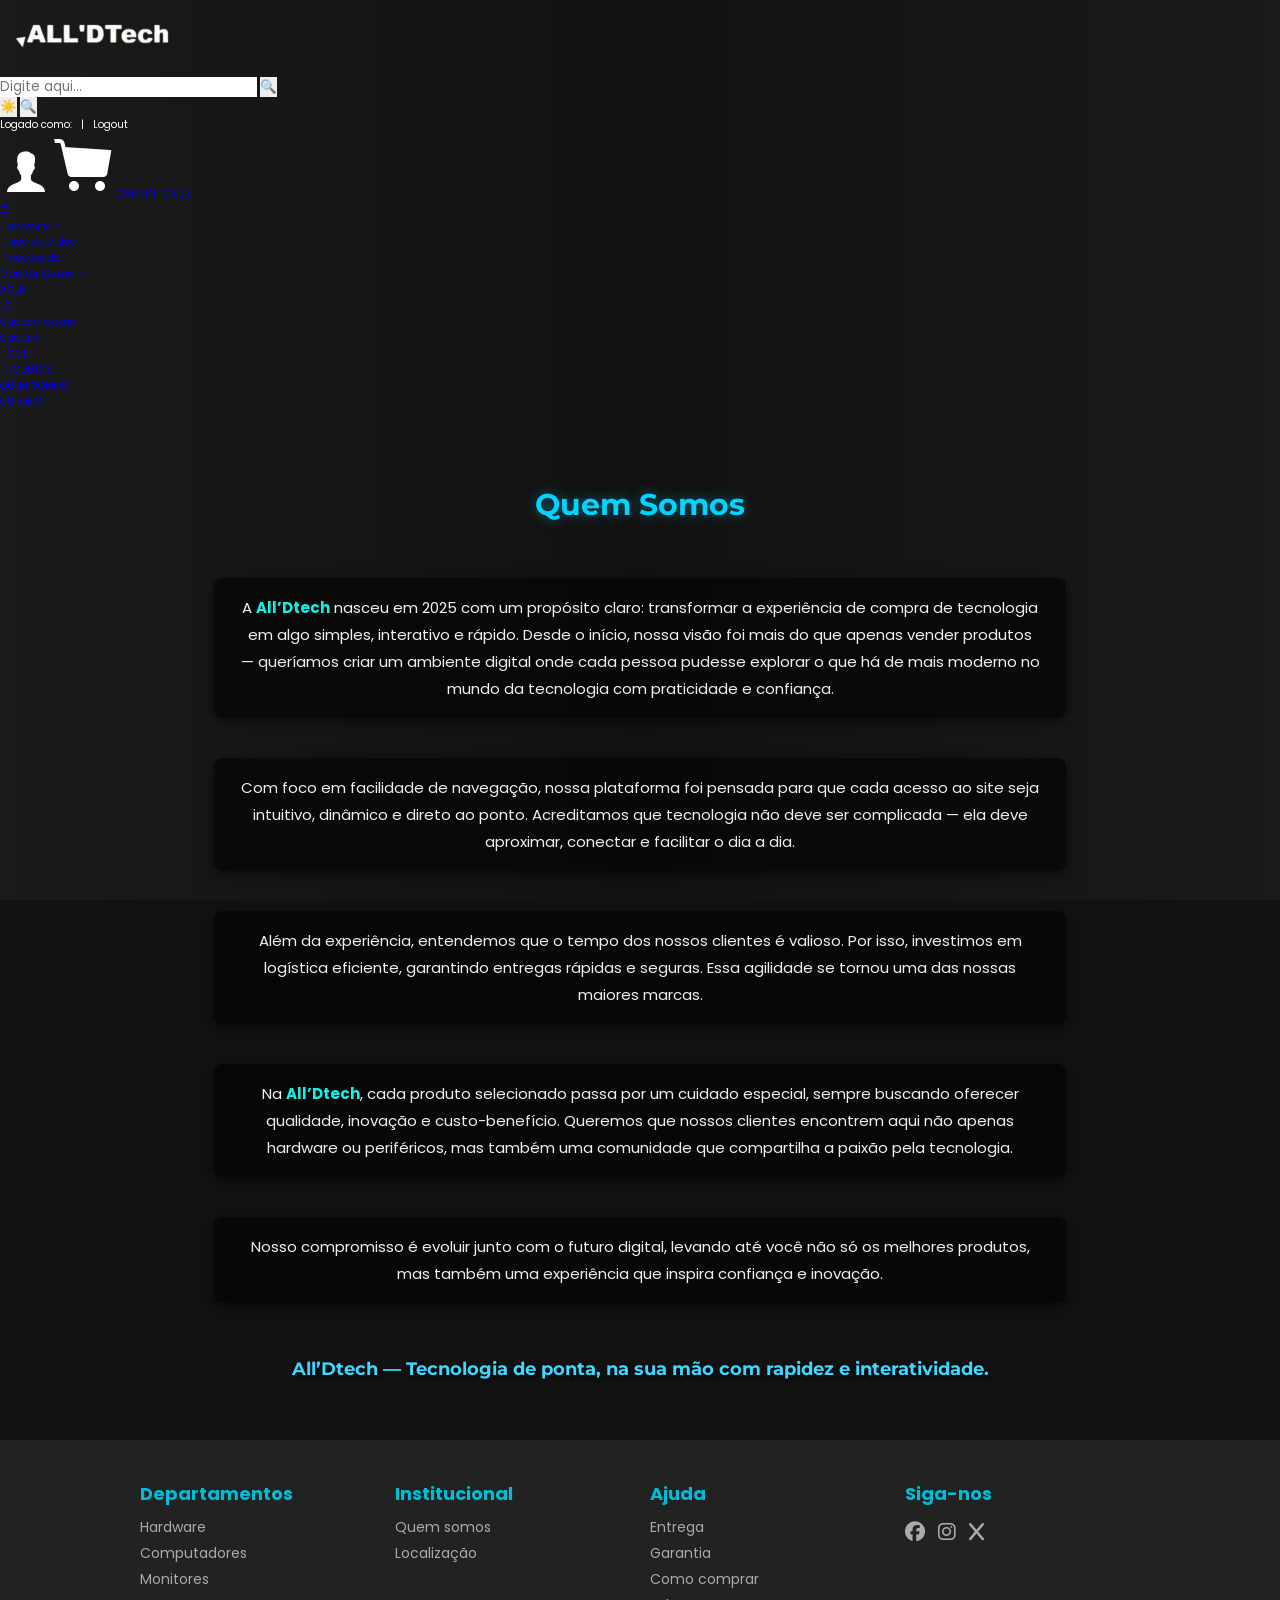
<file: quemsomos.html>
<!DOCTYPE html>
<html lang="pt-BR">

<head>
  <meta charset="UTF-8">
  <meta name="viewport" content="width=device-width, initial-scale=1.0">
  <title>All'Dtech - Quem Somos</title>
  <link rel="stylesheet" href="css/quem-somos.css">
  <link rel="stylesheet" href="css/style.css">
  <link rel="preconnect" href="https://fonts.googleapis.com">
    <link rel="preconnect" href="https://fonts.gstatic.com" crossorigin>
    <link
        href="https://fonts.googleapis.com/css2?family=Montserrat:ital,wght@0,100..900;1,100..900&family=Poppins:ital,wght@0,100;0,400;0,500;0,700;1,100;1,700&display=swap"
        rel="stylesheet">
        <link rel="stylesheet" href="css/footer.css">
        <link rel="stylesheet" href="https://cdnjs.cloudflare.com/ajax/libs/font-awesome/6.5.0/css/all.min.css">
</head>

<body onload="carregarUsuario()">
  <header class="header">
        <div class="barra">
       <a href="index.php"> <img src="img/logo-branca.png" alt="logo" width="200"></a>

        <div class="pesquisa">
            <input type="text" placeholder="Digite aqui...">
            <button>🔍</button>
        </div>

        <button id="toggleTheme" class="theme-btn">🌞</button>
        <button id="fontBtn" class="font-btn">🔍</button>

        <div class="user">
          <div class="header">
            Logado como: <span id="userTop"></span>
            &nbsp;&nbsp;|&nbsp;&nbsp;
            <a href="#" onclick="logout()" style="color:white;">Logout</a>
            
        </div>
            <a href="login.html" class="Login">
                <img src="img/login-branco.png" alt="" class="user-icon">
            </a>
            
            <a href="#" class="cart">
            <img src="img/icons8-carrinho-de-compras-64.png" alt="carrinho" class="cart-icone">CARRINHO (0)</a>
            
        </div>
        </div>

    <nav class="menu">
        
    <ul>
    <li class="submenu-btn">
            <a href="#">☰</a>

             <ul class="submenu">
        <li class="subitem">
            <a href="#">Hardware ></a>

           
            <ul class="submenu2">
                <li><a href="placa-video.html">Placa de video</a></li>
                <li><a href="processador.html">Processador</a></li>
            </ul>
        </li>

        <li class="subitem">
            <a href="#">Monitor Gamer ></a>
            <ul class="submenu2">
                <li><a href="#">ACER</a></li>
                <li><a href="#">LG</a></li>
            </ul>
        </li>

        <li class="subitem">
            <a href="#">Cadeira Gamer</a>
            <ul class="submenu2">
                <li><a href="#">Cadeira</a></li>
            </ul>
        </li>
    </ul>
</li>
        </li>
        <li><a href="index.php">HOME</a></li>
        <li><a href="produtos.html">PRODUTOS</a></li>
        <li><a href="quemsomos.html">QUEM SOMOS</a></li>
        <li><a href="cupons.html">CUPONS</a></li>
    </ul>
</nav>
      <ul>
        <li><a href="quemsomos.html"></a></li>
      </ul>
    </nav>
  </header>
  <main>
    <section id="quem-somos" class="quem-somos">
      <h1>Quem Somos</h1>
      <p>
        A <strong>All’Dtech</strong> nasceu em 2025 com um propósito claro: transformar a experiência de compra de
        tecnologia em algo simples, interativo e rápido. Desde o início, nossa visão foi mais do que apenas vender
        produtos — queríamos criar um ambiente digital onde cada pessoa pudesse explorar o que há de mais moderno no
        mundo da tecnologia com praticidade e confiança.
      </p>

      <p>
        Com foco em facilidade de navegação, nossa plataforma foi pensada para que cada acesso ao site seja intuitivo,
        dinâmico e direto ao ponto. Acreditamos que tecnologia não deve ser complicada — ela deve aproximar, conectar e
        facilitar o dia a dia.
      </p>

      <p>
        Além da experiência, entendemos que o tempo dos nossos clientes é valioso. Por isso, investimos em logística
        eficiente, garantindo entregas rápidas e seguras. Essa agilidade se tornou uma das nossas maiores marcas.
      </p>

      <p>
        Na <strong>All’Dtech</strong>, cada produto selecionado passa por um cuidado especial, sempre buscando oferecer
        qualidade, inovação e custo-benefício. Queremos que nossos clientes encontrem aqui não apenas hardware ou
        periféricos, mas também uma comunidade que compartilha a paixão pela tecnologia.
      </p>

      <p>
        Nosso compromisso é evoluir junto com o futuro digital, levando até você não só os melhores produtos, mas também
        uma experiência que inspira confiança e inovação.
      </p>

      <h2 class="slogan">All’Dtech — Tecnologia de ponta, na sua mão com rapidez e interatividade.</h2>
    </section>

    <footer>
        <div class="footer-container">

            <div class="footer-col">
                <h3>Departamentos</h3>
                <ul>
                    <li><a href="#">Hardware</a></li>
                    <li><a href="#">Computadores</a></li>
                    <li><a href="#">Monitores</a></li>   
                </ul>
            </div>

            <div class="footer-col">
                <h3>Institucional</h3>
                <ul>
                    <li><a href="quemsomos.html">Quem somos</a></li>
                    <li><a href="#">Localização</a></li>
                </ul>
            </div>

            <div class="footer-col">
                <h3>Ajuda</h3>
                <ul>
                    <li><a href="entregas.html">Entrega</a></li>
                    <li><a href="#">Garantia</a></li>
                    <li><a href="#">Como comprar</a></li>
                    <li><a href="#">Fale Conosco</a></li>
                </ul>
            </div>
            <div class="footer-col">
                <h3>Siga-nos</h3>
                <div class="social-icons">
                    <a href="#"><i class="fab fa-facebook"></i></a>
                    <a href="#"><i class="fab fa-instagram"></i></a>
                    <a href="#"><i class="fab fa-x"></i></a>   
                </div>
            </div>

        </div>

</footer>
     
  </main>
  <script src="js/theme.js"></script>
  <script src="js/cadastro.js"></script>
</body>

</html>
</file>
<file: css/cadastro.css>
.main-container {
    max-width: 600px;
    margin: 40px auto;
    padding: 0 20px;
    min-height: calc(100vh - 280px);
}

.titulo-secao {
    font-family: 'Montserrat', sans-serif;
    text-align: center;
    font-size: 2.3rem;
    font-weight: 700;
    color: #00d4ff;
    margin-bottom: 25px;
    letter-spacing: 1.5px;
    text-shadow: 0 0 12px rgba(0, 212, 255, 0.4);
}

.form-card {
    background-color: #1a1a1a;
    border: 1px solid rgba(255, 255, 255, 0.08);
    border-radius: 12px;
    padding: 35px;
    box-shadow: 0 8px 20px rgba(0, 0, 0, 0.5);
    transition: border-color 0.3s ease, box-shadow 0.3s ease;
}

.form-card:hover {
    border-color: rgba(0, 212, 255, 0.5);
    box-shadow: 0 8px 25px rgba(0, 188, 212, 0.15);
}

.auth-form {
    display: flex;
    flex-direction: column;
    gap: 18px;
}

.input-group {
    display: flex;
    flex-direction: column;
    gap: 6px;
}

.input-group label {
    font-size: 14px;
    color: #ccc;
    font-family: 'Poppins', sans-serif;
}

.auth-form input:not([type="radio"]), 
.auth-form select {
    width: 100%;
    padding: 12px 15px;
    background-color: #242424;
    border: 1px solid rgba(255, 255, 255, 0.1);
    border-radius: 8px;
    color: #fff;
    font-size: 15px;
    outline: none;
    box-sizing: border-box;
    transition: border-color 0.2s, background-color 0.2s;
}

.auth-form input:focus {
    border-color: #00bcd4;
    background-color: #2a2a2a;
}

.form-buttons {
    display: flex;
    gap: 15px;
    margin-top: 10px;
}

.btn-submit {
    flex: 1;
    background-color: #00bcd4;
    color: #fff;
    border: none;
    padding: 14px;
    border-radius: 8px;
    font-size: 16px;
    font-weight: 600;
    cursor: pointer;
    transition: background 0.2s, transform 0.2s;
}

.btn-submit:hover {
    background-color: #0097a7;
    transform: translateY(-1px);
}

.btn-secondary {
    flex: 1;
    background: #444;
    color: #fff;
    border: none;
    padding: 14px;
    border-radius: 8px;
    font-size: 16px;
    font-weight: 600;
    cursor: pointer;
    transition: background 0.2s;
}

.btn-secondary:hover {
    background: #555;
}

.msg {
    display: none;
    padding: 12px;
    border-radius: 8px;
    margin-bottom: 20px;
    font-size: 14px;
    text-align: center;
    font-weight: 500;
}

.msg.ok {
    display: block;
    background-color: rgba(0, 200, 0, 0.15);
    border: 1px solid #00c800;
    color: #5eff5e;
}

.msg.err {
    display: block;
    background-color: rgba(255, 82, 82, 0.15);
    border: 1px solid #ff5252;
    color: #ff8585;
}

.erroCampo {
    border-color: #ff5252 !important;
    background-color: rgba(255, 82, 82, 0.05) !important;
}

.okCampo {
    border-color: #00bcd4 !important;
}

.erro {
    color: #ff8585;
    font-size: 12px;
    display: none;
    margin-top: 2px;
}
</file>
<file: css/cupons.css>
.cupons-main {
    max-width: 1200px;
    margin: 50px auto;
    padding: 0 20px;
    min-height: calc(100vh - 250px); 
}

.titulo-pagina {
    font-family: 'Montserrat', sans-serif;
    color: #00d4ff;
    text-align: center;
    margin-bottom: 40px;
    font-size: 3rem;
    font-weight: 700;
    text-shadow: 0 0 12px rgba(0, 212, 255, 0.4);
}

.cupons-container {
    display: flex;
    flex-wrap: wrap;
    justify-content: center;
    gap: 25px;
}

.card {
    width: 100%;
    max-width: 320px;
    background-color: #0f0f0f; 
    color: #fff;
    border-radius: 12px;
    box-shadow: 0 8px 20px rgba(0, 0, 0, 0.5);
    padding: 20px;
    display: flex;
    flex-direction: column;
    align-items: center;
    text-align: center;
    border: 1px solid transparent;
    cursor: pointer;
    transition: transform 0.3s ease, box-shadow 0.3s ease;
}

.card:hover {
    transform: translateY(-5px);
    box-shadow: 0 12px 25px rgba(235, 13, 224, 0.25);
    border-color: rgba(235, 13, 224, 0.5);
    cursor: pointer;
}

.card img {
    width: 100%;
    max-width: 220px;
    height: auto;
    margin-bottom: 15px;
    border-radius: 8px;
    object-fit: cover;
}

.card-body {
    display: flex;
    flex-direction: column;
    gap: 10px;
}

.card-title {
    font-family: 'Poppins', sans-serif;
    font-size: 1.2rem;
    font-weight: bold;
    color: #00bcd4;
    margin: 0;
}

.card-text {
    font-family: 'Poppins', sans-serif;
    font-size: 0.95rem;
    color: #ccc;
    margin: 0;
    line-height: 1.4;
}
</file>
<file: css/footer.css>
body {
    margin: 0;
    font-family: Arial, sans-serif;
}

footer {
    background-color: #222; 
    color: #fff;
    padding: 40px 20px 10px;
    transition: 0.3s;
}

.footer-container {
    display: grid;
    grid-template-columns: repeat(auto-fit, minmax(180px, 1fr));
    gap: 20px;
    max-width: 1000px;
    margin: 0 auto;
}

.footer-col h3 {
    font-size: 18px;
    margin-bottom: 10px;
    color: #00bcd4;
}

.footer-col ul {
    list-style: none;
    padding: 0;
}

.footer-col ul li {
    margin: 5px 0;
}

.footer-col ul li a {
    text-decoration: none;
    color: #aaa;
    font-size: 14px;
    transition: color 0.3s;
}

.footer-col ul li a:hover {
    color: #ffffff;
    border-bottom: 2px solid rgb(235, 13, 224);
}

.social-icons a {
    display: inline-block;
    margin-right: 10px;
    color: #aaa;
    font-size: 20px;
    transition: color 0.3s;
}

.social-icons a:hover {
    color: rgb(235, 13, 224);
}

body.light-mode footer {
    background-color: #ffffff;  
    color: #000000;               
}

@media (max-width: 678px) {
    .footer-container {
        max-width: 1200px;
        grid-template-columns: repeat(auto-fit, minmax(200px, 1fr));
    }
}
</file>
<file: css/style.css>
:root {
    --main-color: #00bcd4;
    --black: #13131a;
    --bg: #121212;
    --border: 0.1rem solid rgba(255,255,255,0.3);
    font-size: 10px;
}

* {
    margin: 0; 
    padding: 0; 
    outline: none;
    border: none;
    text-decoration: none;
    text-transform: none;
    transition: 0.2s linear;
    font-family: "Poppins", sans-serif;
}

body { 
    background-color: #121212;
    background-image: 
        linear-gradient(90deg, #1a1a1a 0%, #121212 50%, #1a1a1a 100%),
        linear-gradient(rgba(255, 255, 255, 0.03) 1px, transparent 1px),
        linear-gradient(90deg, rgba(255, 255, 255, 0.03) 1px, transparent 1px);
    background-size: 100% 100%, 40px 40px, 40px 40px;
    background-attachment: fixed;
    color: #ffffff;
}

.carousel {
    max-width: 1200px;
    margin: 40px auto;
    overflow: hidden;
    border-radius: 12px;
    box-shadow: 0 4px 15px rgba(0,0,0,0.5);
}

.carousel-container {
    display: flex;
    width: 100%;
    animation: slide 20s infinite;
    animation-play-state: running;
    cursor: pointer;
}

.carousel-container img {
    width: 100%;
    height: 450px;
    object-fit: cover;
}

.paused {
    animation-play-state: paused !important;
}

@keyframes slide {
    0%   { transform: translateX(0); }
    33%  { transform: translateX(-100%); }
    66%  { transform: translateX(-200%); }
    100% { transform: translateX(0); }
}

.cards-section {
    position: relative;
    text-align: center;
    padding: 60px 0;
}

.cards-section h2 {
    font-family: 'Montserrat', sans-serif;
    font-size: 2.5rem;
    font-weight: 700;
    color: #00d4ff;
    margin-bottom: 40px;
    letter-spacing: 1.5px;
    text-shadow: 0 0 12px rgba(0, 212, 255, 0.4);
}

.cards-container {
    display: flex;
    justify-content: center;
    gap: 35px;
    flex-wrap: wrap;
    max-width: 1600px;
    margin: 0 auto;
    padding: 0 20px;
}

.cards-section .card {
    width: 360px; 
    background-color: #0f0f0f;
    border: 1px solid rgba(255, 255, 255, 0.1);
    border-radius: 14px;
    overflow: hidden;
    box-shadow: 0 10px 25px rgba(0, 0, 0, 0.6);
    display: flex;
    flex-direction: column;
    text-align: center;
    transition: transform 0.3s ease, box-shadow 0.3s ease, border-color 0.3s ease;
}

.cards-section .card:hover {
    transform: translateY(-8px);
    box-shadow: 0 12px 25px rgba(235, 13, 224, 0.25);
    border-color: rgba(235, 13, 224, 0.5);
}

.cards-section .card-img-top {
    width: 100%;
    height: 420px;
    object-fit: cover;
    background-color: #0a0f1d;
}

.cards-section .card-body {
    padding: 25px 20px;
    display: flex;
    flex-direction: column;
    align-items: center;
    flex-grow: 1;
}

.cards-section .card-title {
    font-family: 'Montserrat', sans-serif;
    font-size: 1.7rem;
    font-weight: 700;
    color: #ffffff;
    margin-bottom: 12px;
}

.cards-section .card-text {
    font-size: 15px;
    color: #a0aec0;
    margin-bottom: 20px;
}

.cards-section .btn {
    display: inline-block;
    background-color: #007bff;
    color: #fff;
    padding: 12px 30px;
    border-radius: 8px;
    text-decoration: none;
    font-family: 'Poppins', sans-serif;
    font-weight: 600;
    font-size: 1.1rem;
    transition: all 0.3s ease;
    margin-top: auto;
}

.cards-section .card:hover .btn {
    background-color: #00d4ff;
    color: #0a0f1d;
    box-shadow: 0 0 18px rgba(0, 212, 255, 0.6);
}

.localizacao {
    background: linear-gradient(to bottom, #121212 0%, #2a2a2a 50%, #3a3a3a 100%) !important;
    color: #00bcd4;
    text-align: center;
    padding: 40px 20px;
}

.localizacao h2 {
    font-family: 'Poppins', sans-serif;
    font-size: 1.8rem;
    font-weight: 600;
    letter-spacing: 1px;
    margin-bottom: 10px;
    color: #00bcd4;
}

.endereco-texto {
    color: #ddd;
    font-size: 1.3rem;
    margin-bottom: 15px;
    font-family: 'Poppins', sans-serif;
}

.mapa-container {
  display:flex;
  justify-content: center;
}

.mapa-container iframe {
    width: 100%;
    max-width: 600px; 
    height: 180px; 
    border: 1px solid rgba(255, 255, 255, 0.15);
    border-radius: 12px;
    box-shadow: 0 8px 20px rgba(0, 0, 0, 0.4);
}

.promo {
    max-width: 1200px;
    margin: 50px auto;
    padding: 0 20px;
}

.section-header h2 {
    text-align: center;
    font-family: 'Montserrat', sans-serif;
    color: #00d4ff;
    margin-bottom: 30px;
    font-size: 2.2rem;
    font-weight: 700;
    letter-spacing: 1.5px;
    text-shadow: 0 0 12px rgba(0, 212, 255, 0.4);
}

.prodt {
    display: flex;
    justify-content: center; 
    flex-wrap: wrap;            
    gap: 25px;                 
    padding: 10px 0;
}

.prodt-card {
    flex: 0 0 240px; 
    width: 240px; 
    background-color: #121218; 
    border: 1px solid rgba(255, 255, 255, 0.1);
    border-radius: 12px;
    padding: 20px 15px;
    text-align: center;
    position: relative;
    box-shadow: 0 8px 20px rgba(0, 0, 0, 0.5);
    transition: transform 0.3s ease, box-shadow 0.3s ease, border-color 0.3s ease;
    display: flex;
    flex-direction: column;
    align-items: center;
}

.prodt-card:hover {
    transform: translateY(-6px);
    box-shadow: 0 12px 25px rgba(0, 212, 255, 0.3);
    border-color: rgba(0, 212, 255, 0.5);
}

.prodt-card #card-img {
    width: 120px;
    height: 120px;
    object-fit: contain;
    margin: 10px auto 15px auto;
    background-color: transparent; 
}

.prodt-nome {
    font-family: 'Poppins', sans-serif;
    font-size: 14px;
    font-weight: 500;
    min-height: 40px;
    margin-bottom: 12px;
    color: #ffffff; 
    line-height: 1.3;
}

.valor-antg {
    text-decoration: line-through;
    color: #a0aec0;
    font-size: 13px;
    margin: 0;
}

.valor-novo {
    color: #00d4ff; 
    font-family: 'Poppins', sans-serif;
    font-weight: 700;
    font-size: 16px;
    margin-top: 5px;
}

.pg {
    font-size: 0.8em;
    font-weight: 600;
    color: #00ff88; 
    margin-left: 3px;
}

.prodt-card .desc {
    position: absolute;
    top: 10px;
    left: 10px;
    background-color: #ff3333;
    color: #fff;
    font-family: 'Poppins', sans-serif;
    font-size: 11px;
    font-weight: bold;
    padding: 4px 8px;
    border-radius: 6px;
    box-shadow: 0 2px 5px rgba(0,0,0,0.3);
    z-index: 2;
}

body.light-mode,
.light-mode {
    background: #f4f6f8 !important;
    background-image: none !important;
    color: #111111 !important;
}

.light-mode * {
    color: inherit !important;
}

/* NOVO CARROSSEL */
.hero-carousel {
  width: 100%;
  height: 450px;
  overflow: hidden;
  position: relative;
  margin-top: 20px;
}

.hero-carousel .slides {
  display: flex;
  width: 100%;
  height: 100%;
  transition: transform 0.6s ease-in-out;
}

.hero-carousel .slide {
  min-width: 100%;
  height: 100%;
}

.hero-carousel img {
  width: 100%;
  height: 100%;
  object-fit: cover;
}

.hero-carousel button {
  position: absolute;
  top: 50%;
  transform: translateY(-50%);
  border: none;
  background: rgba(0,0,0,0.4);
  color: white;
  font-size: 40px;
  padding: 8px 15px;
  cursor: pointer;
  z-index: 10;
  border-radius: 8px;
}

.hero-carousel .prev { left: 20px; }
.hero-carousel .next { right: 20px; }

.hero-carousel button:hover {
  background: rgba(0,0,0,0.7);
}

@media (max-width: 768px) {
  .hero-carousel {
      height: 250px;
  }
}

@media (max-width: 480px) {
  .hero-carousel {
      height: 180px;
  }
}

@media (max-width: 678px) {
   .cards-section {
        margin: 20px 10px;
        flex-wrap: wrap;
   }
   
   .prodt {
        margin: 20px 4%;
   }
}

/* 
    * Opção AZUL (sombra e borda) para o hover do card de produto:

    box-shadow: 0 12px 25px rgba(0, 212, 255, 0.3);
    border-color: rgba(0, 212, 255, 0.5);

    * Opção ROSA (sombra e borda) para o hover do card de produto:

    box-shadow: 0 12px 25px rgba(235, 13, 224, 0.25);
    border-color: rgba(235, 13, 224, 0.5);
*/
</file>
<file: css/entregas.css>
.entregas {
    background-size: cover; 
    background-position: center; 
    background-repeat: no-repeat; 
    color: #f0f0f0;
    padding: 60px 40px;
    min-height: 100vh;
    display: flex;
    flex-direction: column;
    justify-content: center;
    align-items: center;
    text-align: center; 
    box-sizing: border-box;
}

.entregas h1 {
    font-family: 'Montserrat', sans-serif;
    color: #00d4ff;
    text-align: center;
    margin-bottom: 40px;
    font-size: 3rem;
    font-weight: 700;
    text-shadow: 0 0 12px rgba(0, 212, 255, 0.4);
}

.entregas h1 strong,
.intro-card strong,
.intro-title strong {
    color: #ffffff !important;
}

.entregas-container {
    display: flex;
    flex-direction: column;
    gap: 15px;
    max-width: 800px;
    width: 100%;
    align-items: center;
    margin-top: 15px;
}

.entrega-card, .intro-card {
    width: 100%;
    max-width: 800px; 
    margin-bottom: 25px;
    font-family: 'Poppins', sans-serif;
    font-size: 1.5em;
    line-height: 1.8;
    background-color: rgba(0, 0, 0, 0.6); 
    padding: 15px 25px; 
    border-radius: 8px; 
    box-shadow: 0 4px 15px rgba(0, 0, 0, 0.5);
    border: 1px solid transparent;
    transition: transform 0.3s ease, box-shadow 0.3s ease, border-color 0.3s ease;
    text-align: left; 
}

.entrega-card:hover, .intro-card:hover {
    transform: translateY(-4px);
    box-shadow: 0 12px 25px rgba(0, 212, 255, 0.3);
    border-color: rgba(0, 212, 255, 0.5);
}

.intro-card {
    text-align: center;
}

.intro-title {
    color: #00d4ff;
    font-weight: 600;
    margin-bottom: 8px;
}

.entrega-card p {
    margin: 0 0 10px 0;
    color: #f0f0f0;
}

.entrega-card p:last-child {
    margin-bottom: 0;
}

.entregas strong {
    color: #14f0e5; 
}

.entregas .slogan {
    font-family: 'Montserrat', sans-serif;
    font-size: 1.8em;
    margin-top: 30px;
    color: #3bd8ff;
    text-shadow: 2px 2px 5px rgba(0, 0, 0, 0.7);
    text-align: center;
}
</file>
<file: css/produtos.css>
.catalogo-main {
    max-width: 1200px;
    margin: 40px auto;
    padding: 0 20px;
    min-height: calc(100vh - 250px);
}

.promo {
    max-width: 1200px;
    margin: 50px auto;
    padding: 0 20px;
}

.section-header h2 {
    text-align: center;
    font-family: 'Montserrat', sans-serif !important;
    color: #00d4ff !important;
    margin-bottom: 40px;
    font-size: 3rem !important;
    font-weight: 700 !important;
    letter-spacing: 1.5px;
    text-shadow: 0 0 12px rgba(0, 212, 255, 0.4) !important;
}

.prodt {
    display: flex;
    justify-content: center; 
    flex-wrap: wrap;            
    gap: 25px;                 
    padding: 10px 0;
}

.prodt-card {
    flex: 0 0 240px; 
    width: 240px; 
    background-color: #0f0f0f !important; 
    border: 1px solid rgba(255, 255, 255, 0.1) !important;
    border-radius: 12px !important;
    padding: 20px 15px;
    text-align: center;
    position: relative;
    box-shadow: 0 8px 20px rgba(0, 0, 0, 0.5) !important;
    transition: transform 0.3s ease, box-shadow 0.3s ease, border-color 0.3s ease;
    display: flex;
    flex-direction: column;
    align-items: center;
    cursor: pointer;
}

.prodt-card:hover {
    transform: translateY(-6px);
    box-shadow: 0 12px 25px rgba(235, 13, 224, 0.25) !important;
    border-color: rgba(235, 13, 224, 0.5) !important;
}

.prodt-card img,
.prodt-card #card-img {
    width: 120px !important;
    height: 120px !important;
    object-fit: contain !important;
    margin: 10px auto 15px auto !important;
    background: transparent !important;
    display: block !important;
}

.prodt-nome {
    font-family: 'Poppins', sans-serif !important;
    font-size: 14px !important;
    font-weight: 500 !important;
    min-height: 40px;
    margin-bottom: 12px;
    color: #ffffff !important;
    line-height: 1.3;
}

.valor-antg {
    text-decoration: line-through !important;
    color: #a0aec0 !important;
    font-size: 13px !important;
    margin: 0;
}

.valor-novo {
    color: #00d4ff !important; 
    font-family: 'Poppins', sans-serif !important;
    font-weight: 700 !important;
    font-size: 16px !important;
    margin-top: 5px;
}

.valor-novo .pg,
.prodt-card .pg {
    font-size: 0.75em !important;
    font-weight: 600 !important;
    color: #00ff88 !important; 
    margin-left: 3px !important;
    display: inline !important;
}

.prodt-card .desc {
    position: absolute;
    top: 10px;
    left: 10px;
    background-color: #ff3333 !important;
    color: #fff !important;
    font-family: 'Poppins', sans-serif !important;
    font-size: 11px !important;
    font-weight: bold !important;
    padding: 4px 8px !important;
    border-radius: 6px !important;
    box-shadow: 0 2px 5px rgba(0,0,0,0.3) !important;
    z-index: 2;
}
</file>
<file: css/quem-somos.css>
.quem-somos {
    background-size: cover; 
    background-position: center; 
    background-repeat: no-repeat; 
    color: #f0f0f0;
    padding: 60px 40px;
    min-height: 100vh;
    display: flex;
    flex-direction: column;
    justify-content: center;
    align-items: center;
    text-align: center; 
    box-sizing: border-box;
}

.quem-somos h1 {
    font-family: 'Montserrat', sans-serif;
    color: #00d4ff;
    text-align: center;
    margin-bottom: 40px;
    font-size: 3rem;
    font-weight: 700;
    text-shadow: 0 0 12px rgba(0, 212, 255, 0.4);
}

.quem-somos p {
    max-width: 800px; 
    margin-bottom: 25px;
    margin-top: 15px;
    font-family: 'Poppins', sans-serif;
    font-size: 1.5em;
    line-height: 1.8;
    background-color: rgba(0, 0, 0, 0.6); 
    padding: 15px 25px; 
    border-radius: 8px; 
    box-shadow: 0 4px 15px rgba(0, 0, 0, 0.5);
    border: 1px solid transparent;
    transition: transform 0.3s ease, box-shadow 0.3s ease, border-color 0.3s ease;
}

.quem-somos p:hover {
    transform: translateY(-4px);
    box-shadow: 0 12px 25px rgba(0, 212, 255, 0.3);
    border-color: rgba(0, 212, 255, 0.5);
}

.quem-somos strong {
    color: #14f0e5; 
}

.quem-somos .slogan {
    font-family: 'Montserrat', sans-serif;
    font-size: 1.8em;
    margin-top: 30px;
    color: #3bd8ff;
    text-shadow: 2px 2px 5px rgba(0, 0, 0, 0.7);
}
</file>
